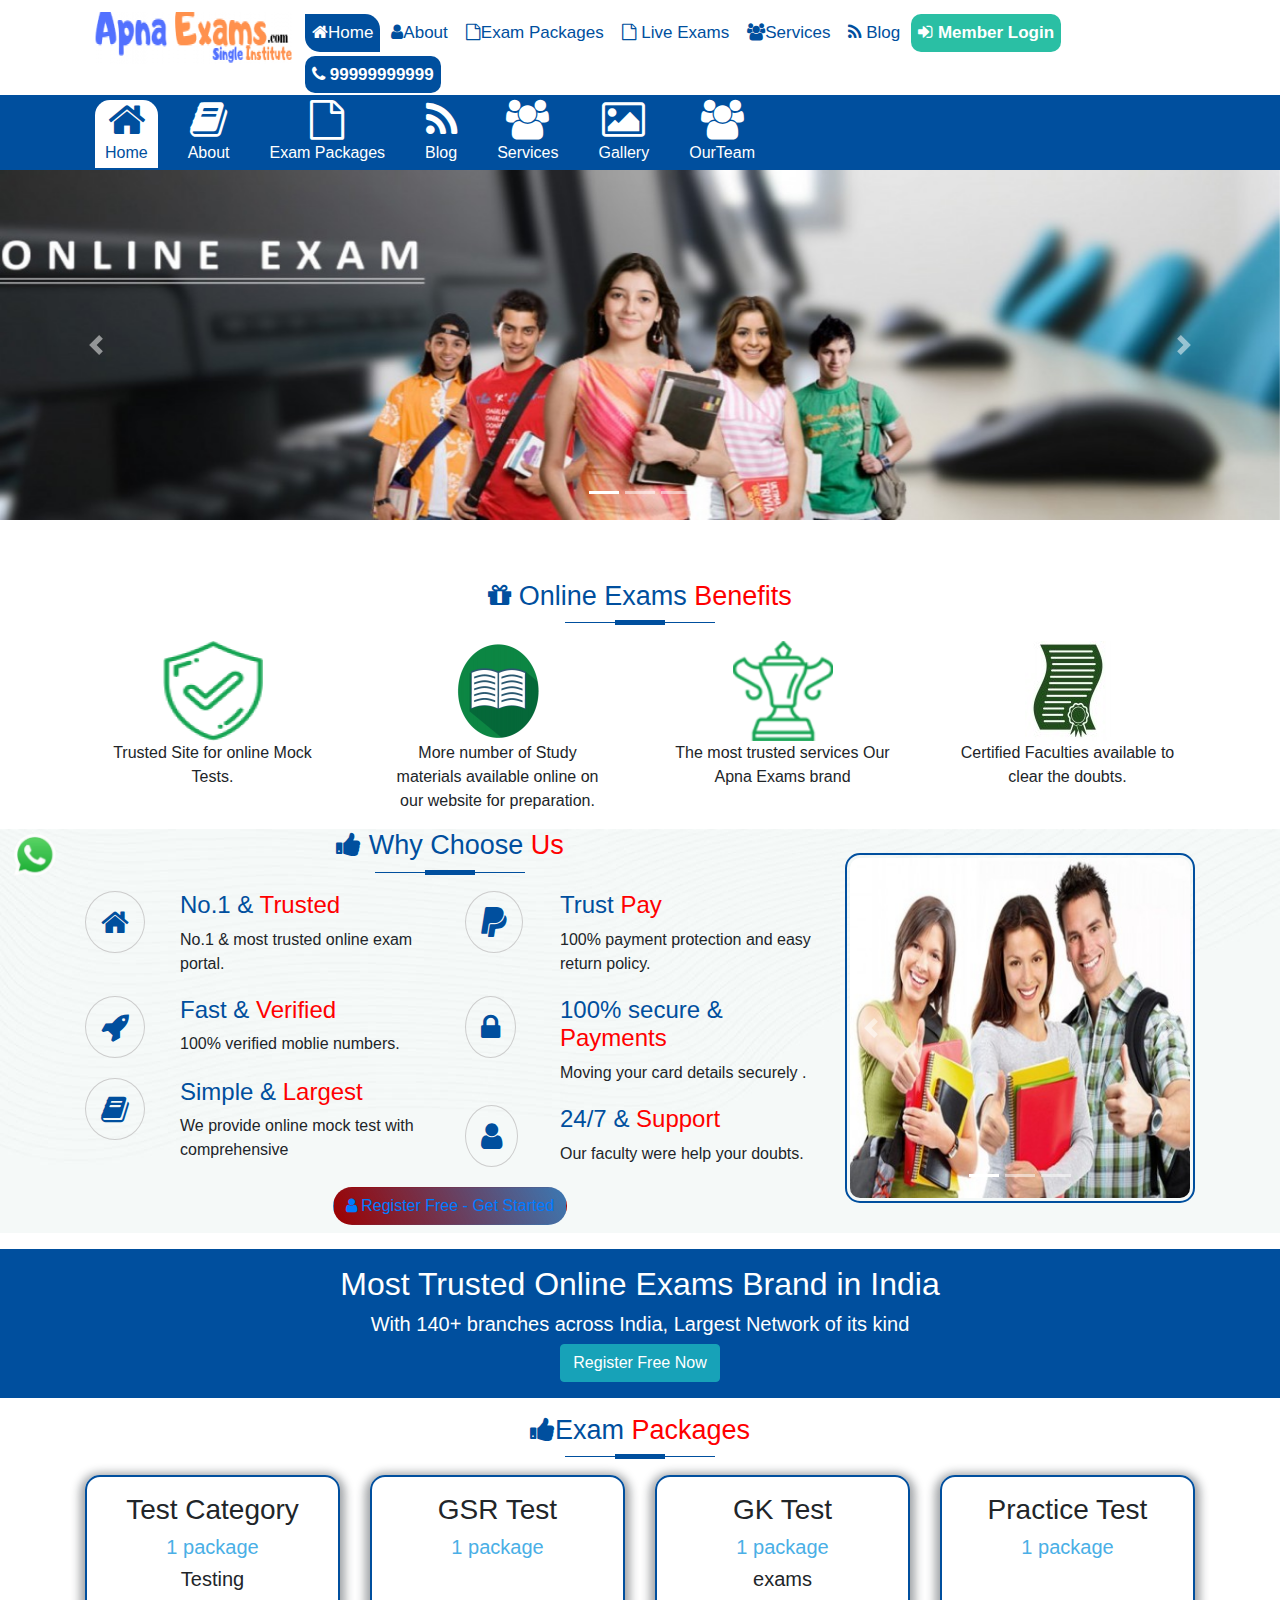
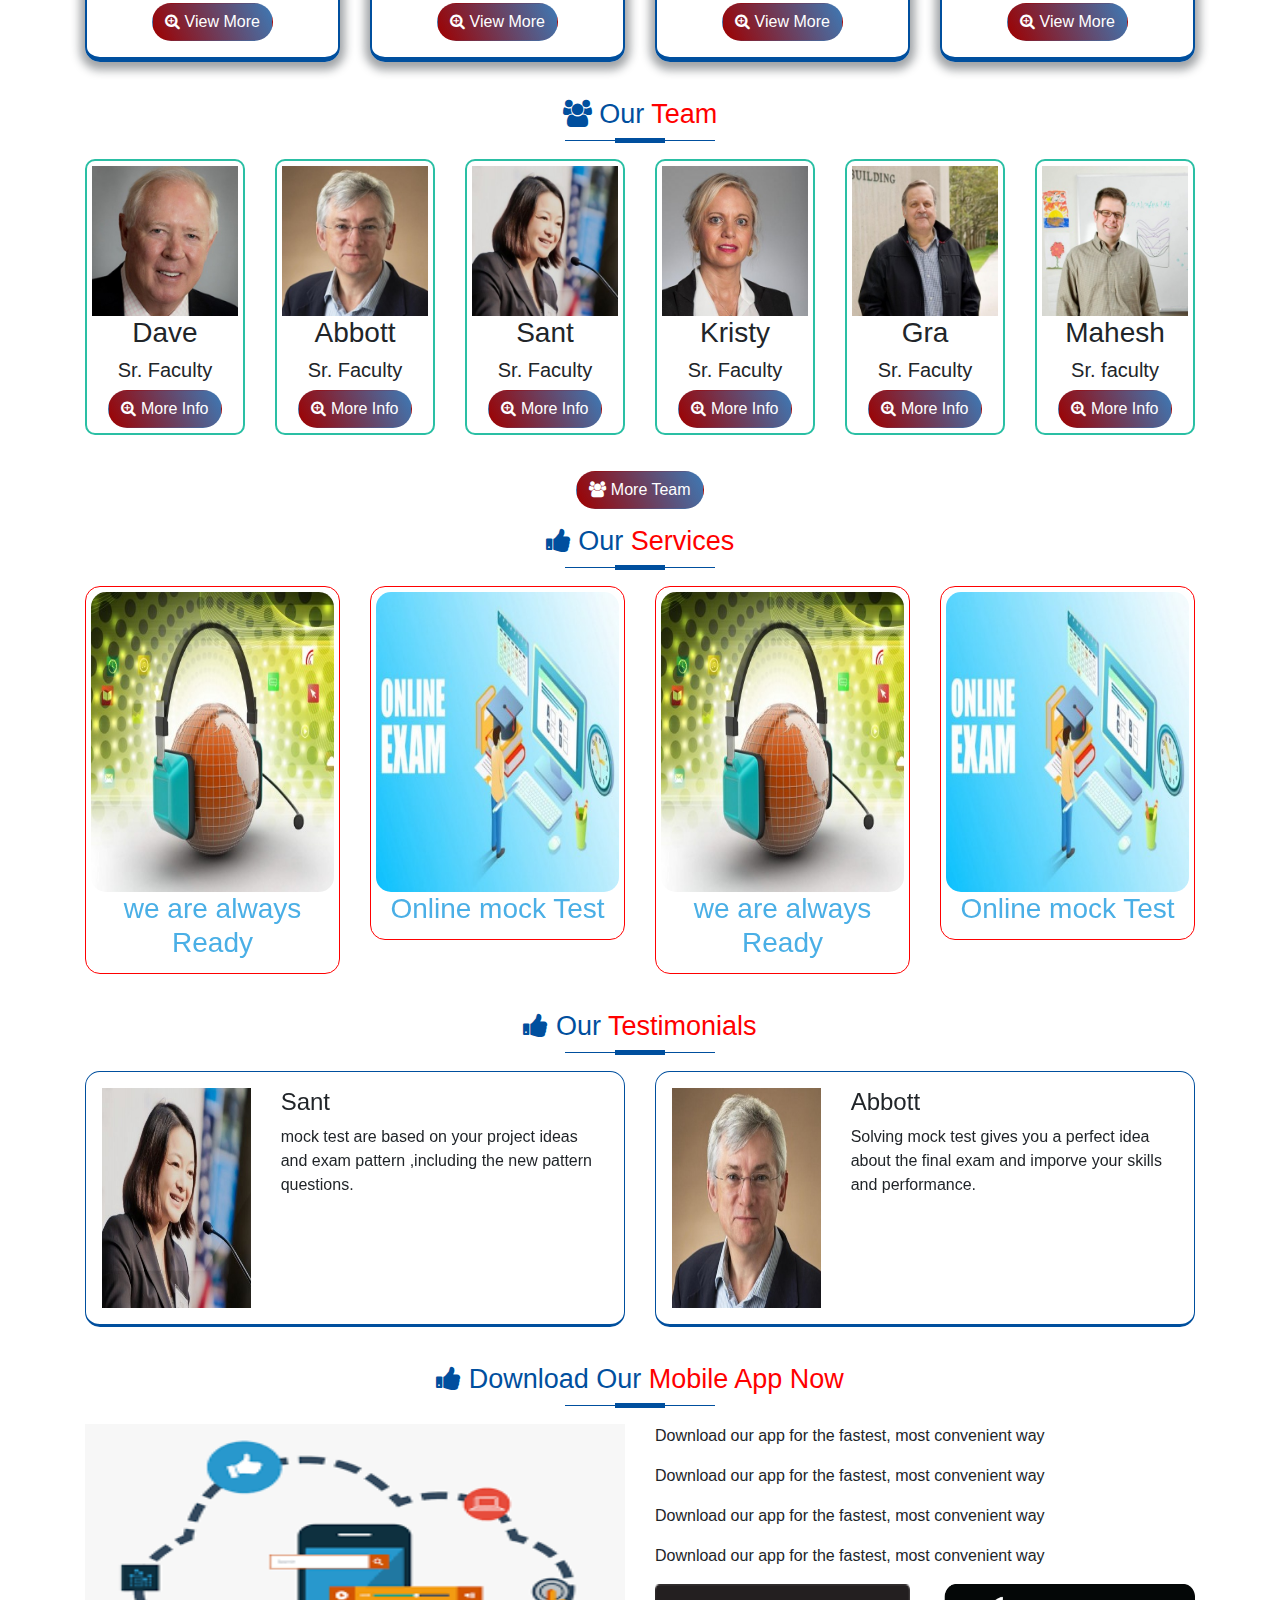
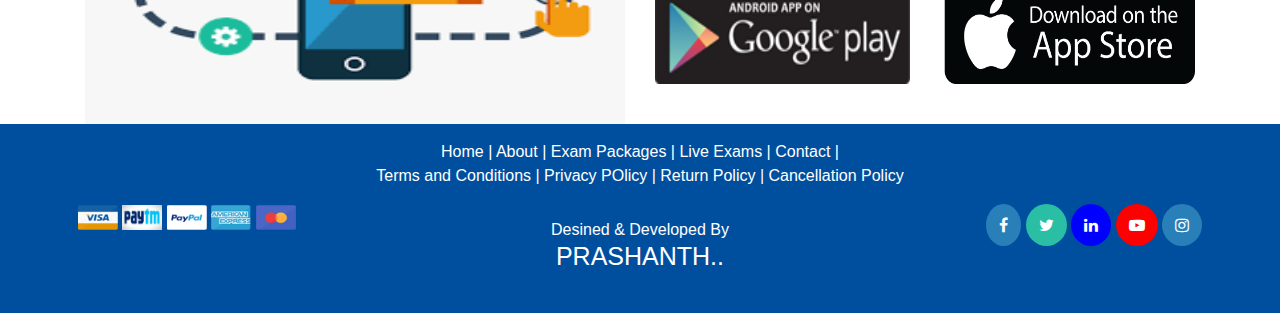
<file: Apna-exam-website/index.html>
<!DOCTYPE html>
<html lang="en">

<head>
    <meta charset="UTF-8">
    <meta name="viewport" content="width=device-width, initial-scale=1.0">
    <title>Apnaexams</title>
    <link rel="stylesheet" href="assets/css/style.css">
    <link rel="stylesheet" href="assets/css/custom.css">
    <link rel="stylesheet" href="assets/css/animation.css">

    <link rel="stylesheet" href="https://cdn.jsdelivr.net/npm/bootstrap@4.6.2/dist/css/bootstrap.min.css">
    <script src="https://cdn.jsdelivr.net/npm/jquery@3.7.1/dist/jquery.slim.min.js"></script>
    <script src="https://cdn.jsdelivr.net/npm/popper.js@1.16.1/dist/umd/popper.min.js"></script>
    <script src="https://cdn.jsdelivr.net/npm/bootstrap@4.6.2/dist/js/bootstrap.bundle.min.js"></script>
    <link rel="stylesheet" href="https://cdnjs.cloudflare.com/ajax/libs/font-awesome/4.7.0/css/font-awesome.min.css">

</head>

<body>

    <header>
        <div class="container">
            <div class="topnav" id="myTopnav">
                <a href="index.html" class="logo-bg">
                    <img class="logo-1" src="assets/images/logo.png" alt="no image"/>
                </a>
                <a href="index.html" class="active"> <i class="fa fa-home"></i>Home</a>
                <a href="about.html"><i class="fa fa-user"></i>About </a>
                <a href="exam.html"> <i class="fa fa-file-o"></i>Exam Packages</a>
                <a href="live.html"> <i class="fa fa-file-o"></i> Live Exams</a>
                <a href="services.html"> <i class="fa fa-users"></i>Services</a>
                <a href="blog.html"> <i class="fa fa-rss"></i> Blog </a>
                <a href="login.html" class="member-login wow bounceInDown animated" data-wow-duration="1.5s"
                    data-wow-offset="10"> <i class="fa fa-sign-in"></i> Member Login</a>
                <a href="" class="mobile wow bounceInLeft animated" data-wow-duration="1.5s" data-wow-offset="10"><i
                        class="fa fa-phone"></i> 99999999999</a>
                <a href="javascript:void(0);" aria-label="js code" class="icon menu-icn" onclick="myFunction()">
                    <i class="fa fa-bars"></i>
                </a>
            </div>
        </div>
    </header>
    <section class="sub-nav ">
        <div class=" container">
            <div class="sub-menu">
                <a href="" class="active"> <i class="fa fa-home"></i> <br> <span> Home </span> </a>
                <a href="about.html"> <i class="fa fa-book"></i> <br> About </a>
                <a href="exam.html"> <i class="fa fa-file-o"></i> <br> Exam Packages </a>
                <a href="blog.html"> <i class="fa fa-rss"></i> <br> Blog </a>
                <a href="services.html"> <i class="fa fa-users"></i> <br> Services </a>
                <a href=""> <i class="fa fa-picture-o"></i> <br> Gallery </a>
                <a href=""> <i class="fa fa-users"></i> <br> OurTeam </a>
            </div>
        </div>
    </section>



<!-------carousel------------------------------------------------------------------------------->    

<section>
        <div id="demo" class="carousel slide" data-ride="carousel">
            <ul class="carousel-indicators">
                <li data-target="#demo" data-slide-to="0" class="active"></li>
                <li data-target="#demo" data-slide-to="1"></li>
                <li data-target="#demo" data-slide-to="2"></li>
            </ul>
            <div class="carousel-inner">
                <div class="carousel-item active">
                    <img src="assets/images/banner.jpg" alt="no Img" class="banner-img">
                </div>
                <div class="carousel-item">
                    <img src="assets/images/banner2.jpg" alt="Chicago" class="banner-img">
                </div>
                <div class="carousel-item">
                    <img src="assets/images/banner3.jpg" alt="New York" class="banner-img">
                </div>
            </div>
            <a class="carousel-control-prev" href="#demo"    data-slide="prev">
                <span class="carousel-control-prev-icon"></span>
            </a>
            <a class="carousel-control-next" href="#demo" data-slide="next">
                <span class="carousel-control-next-icon"></span>
            </a>
        </div>
    </section>
    
<!------- Online exam section ------------------------------------------------------------------------------->    

    <section class="mt-60">
        <div class="container">
            <div class="text-center header-section">
                <h2> <span class="clr1"><i class="fa fa-gift"></i> Online Exams</span> <span class="clr2"> Benefits
                    </span> </h2>
                <span class="line"> </span>
            </div>

            <div class="row text-center rotateabc mt-3">
                <div class="col-md-3 col-6">
                    <div>
                        <img class="rotatediv" src="assets/images/verified1.png"  alt="no image" />
                    </div>
                    <p> Trusted Site for online Mock Tests. </p>
                </div>
                <div class="col-md-3 col-6">
                    <div>
                        <img class="" src="assets/images/Book-Icon.png"  alt="no image"/>
                    </div>
                    <p> More number of Study materials available online on our website for preparation. </p>
                </div>
                <div class="col-md-3 col-6">
                    <div>
                        <img class="rotatediv" src="assets/images/tracky-document.png" alt="no image" />
                    </div>
                    <p> The most trusted services Our Apna Exams brand </p>
                </div>
                <div class="col-md-3 col-6">
                    <div>
                        <img class="" src="assets/images/freestock.jpg"  alt="no image"/>
                    </div>
                    <p> Certified Faculties available to clear the doubts. </p>
                </div>
            </div>
        </div>
    </section>

    
<!-------secton------------------------------------------------------------------------------>    

    <section class="bg-img-why">
        <div class="container">
            <div class="row">
                <div class="col-md-8">

                    <div class="text-center header-section">
                        <h2> <span class="clr1"><i class="fa fa-thumbs-up"></i> Why Choose </span> <span class="clr2">
                                Us
                            </span> </h2>
                        <span class="line"> </span>
                    </div>

                    <div class="row mt-3">
                        <div class="col-md-6 why-text">
                            <div class="row">
                                <div class="col-md-3 col-3">
                                    <div class="why-icon">
                                        <i class="fa fa-home"></i>
                                    </div>
                                </div>
                                <div class="col-md-9 col-9">
                                    <h3> <span class="clr1"> No.1 & </span><span class="clr2">Trusted </span></h3>
                                    <div>No.1 & most trusted online exam portal.</div>
                                </div>

                            </div>
                            <div class="row">
                                <div class="col-md-3 col-3">
                                    <div class="why-icon">
                                        <i class="fa fa-rocket"></i>
                                    </div>
                                </div>
                                <div class="col-md-9 col-9">
                                    <h3> <span class="clr1"> Fast & </span><span class="clr2">Verified </span></h3>
                                    <div>100% verified moblie numbers.</div>
                                </div>

                            </div>
                            <div class="row">
                                <div class="col-md-3 col-3">
                                    <div class="why-icon">
                                        <i class="fa fas fa-book"></i>
                                    </div>
                                </div>
                                <div class="col-md-9 col-9">
                                    <h3> <span class="clr1"> Simple & </span><span class="clr2">Largest </span></h3>
                                    <div>We provide online mock test with comprehensive</div>
                                </div>

                            </div>
                        </div>
                        <div class="col-md-6 why-text">
                            <div class="row">
                                <div class="col-md-3 col-3">
                                    <div class="why-icon">
                                        <i class="fa fas fab fa-paypal"></i>
                                    </div>
                                </div>
                                <div class="col-md-9 col-9">
                                    <h3> <span class="clr1"> Trust </span><span class="clr2">Pay</span></h3>
                                    <div>100% payment protection and easy return policy.</div>
                                </div>

                            </div>
                            <div class="row">
                                <div class="col-md-3 col-3">
                                    <div class="why-icon">
                                        <i class="fa fas fa-lock"></i>
                                    </div>
                                </div>
                                <div class="col-md-9 col-9">
                                    <h3> <span class="clr1"> 100% secure  & </span><span class="clr2">Payments </span></h3>
                                    <div>Moving your card details securely .</div>
                                </div>

                            </div>
                            <div class="row">
                                <div class="col-md-3 col-3">
                                    <div class="why-icon">
                                        <i class="fa fas fa-user"></i>
                                    </div>
                                </div>
                                <div class="col-md-9 col-9">
                                    <h3> <span class="clr1"> 24/7 & </span><span class="clr2">Support </span></h3>
                                    <div>Our faculty were help your doubts.</div>
                                </div>

                            </div>
                        </div>
                    </div>

                    <div class="text-center mb-2">
                        <button class="btn button-animate"><a href="register.html" target="_blank"><span> <i class="fa fa-user"></i> Register Free - Get
                                Started </span></a></button>
                    </div>

                </div>
                <div class="col-md-4 my-4">

                    <div id="demo1" class="carousel slide" data-ride="carousel">
                        <ul class="carousel-indicators">
                            <li data-target="#demo1" data-slide-to="0" class="active"></li>
                            <li data-target="#demo1" data-slide-to="1"></li>
                            <li data-target="#demo1" data-slide-to="2"></li>
                        </ul>
                        <div class="carousel-inner  carocel-img">
                            <div class="carousel-item active">
                                <img src="assets/images/exam4.jpg" alt="no Img" class="banner-img">
                            </div>
                            <div class="carousel-item">
                                <img src="assets/images/Copy of service2.jpg" alt="Chicago" class="banner-img">
                            </div>
                            <div class="carousel-item">
                                <img src="assets/images/banner3.jpg" alt="New York" class="banner-img">
                            </div>
                        </div>
                        <a class="carousel-control-prev" href="#demo1" data-slide="prev">
                            <span class="carousel-control-prev-icon"></span>
                        </a>

                        <a class="carousel-control-next" href="#demo1" data-slide="next">
                            <span class="carousel-control-next-icon"></span>
                        </a>
                    </div>
                </div>
            </div>

        </div>
    </section>

    <section>
        <div class="bg-color text-center py-3 mt-3">
            <h2> Most Trusted Online Exams Brand in India </h2>
            <h5> With 140+ branches across India, Largest Network of its kind </h5>
            <button class="btn btn-info"> Register Free Now</button>
        </div>
    </section>

    
<!------- Exam section ------------------------------------------------------------------------------>    

    <section class="container">
        <div class="text-center header-section mt-3">
            <h2> <span class="clr1"><i class="fa fa-thumbs-up"></i>Exam </span> <span class="clr2"> Packages
                </span> </h2>
            <span class="line"> </span>
        </div>

        <div class="row mt-3">
            <div class="col-md-3 col-6">
                <div class="exam-card text-center py-3 zoom-in">
                    <div class="exam-ht">
                        <h3> Test Category </h3>
                        <h5 class="pack"> 1 package </h5>
                        <h5> Testing </h5>
                    </div>
                    <div class="text-center">
                        <button class="btn button-animate"> <span> <i class="fa fas fa-search-plus"></i> View More </span></button>
                    </div>
                </div>
            </div>
            <div class="col-md-3 col-6">
                <div class="exam-card text-center py-3 zoom-in">
                    <div class="exam-ht">
                        <h3> GSR Test </h3>
                        <h5 class="pack"> 1 package </h5>
                        
                    </div>
                    <div class="text-center">
                        <button class="btn button-animate"> <span> <i class="fa fas fa-search-plus"></i> View More </span></button>
                    </div>
                </div>
            </div>
            <div class="col-md-3 col-6">
                <div class="exam-card text-center py-3 zoom-in">
                    <div class="exam-ht">
                        <h3> GK Test </h3>
                        <h5 class="pack"> 1 package </h5>
                        <h5> exams</h5>

                    </div>
                    <div class="text-center">
                        <button class="btn button-animate"> <span> <i class="fa fas fa-search-plus"></i> View More </span></button>
                    </div>
                </div>
            </div>
            <div class="col-md-3 col-6">
                <div class="exam-card text-center py-3 zoom-in">
                    <div class="exam-ht">
                        <h3> Practice Test  </h3>
                        <h5 class="pack"> 1 package </h5>

                    </div>
                    <div class="text-center">
                        <button class="btn button-animate"> <span> <i class="fa fas fa-search-plus"></i> View More </span></button>
                    </div>
                </div>
            </div>
        </div>

    </section>


    <section class="container">
        <div class="text-center header-section mt-3">
            <h2> <span class="clr1"><i class="fa fa-users"></i> Our </span> <span class="clr2"> Team
                </span> </h2>
            <span class="line"> </span>
        </div>

        <div class="row mt-3">
            <div class="col-md-2 col-6">
                <div class="team-card text-center zoom-in">
                    <img src="assets/images/team1.jpg" alt="no image" />
                    <h3> Dave </h3>
                    <h5> Sr. Faculty</h5>
                    <div class="text-center">
                        <button class="btn button-animate"> <span> <i class="fa fa-search-plus"></i> More Info </span></button>
                    </div>
                </div>
            </div>
            <div class="col-md-2 col-6">
                <div class="team-card text-center zoom-in">
                    <img src="assets/images/team2.jpg"  alt="no image"/>
                    <h3> Abbott </h3>
                    <h5> Sr. Faculty</h5>
                    <div class="text-center">
                        <button class="btn button-animate"> <span> <i class="fa fa-search-plus"></i> More Info </span></button>
                    </div>
                </div>
            </div>
            <div class="col-md-2 col-6 ">
                <div class="team-card text-center zoom-in">
                    <img src="assets/images/team3.jpg"  alt="no image" />
                    <h3> Sant </h3>
                    <h5> Sr. Faculty</h5>
                    <div class="text-center">
                        <button class="btn button-animate"> <span> <i class="fa fa-search-plus"></i> More Info </span></button>
                    </div>
                </div>
            </div>
            <div class="col-md-2 col-6">
                <div class="team-card text-center zoom-in">
                    <img src="assets/images/kirsty-brimelow.jpg" alt="no image" />
                    <h3> Kristy </h3>
                    <h5> Sr. Faculty</h5>
                    <div class="text-center">
                        <button class="btn button-animate"> <span> <i class="fa fas fa-search-plus"></i> More Info </span></button>
                    </div>
                </div>
            </div>
            <div class="col-md-2 col-6">
                <div class="team-card text-center zoom-in">
                    <img src="assets/images/Dainel.jpg" alt="no image" />
                    <h3> Gra</h3>
                    <h5> Sr. Faculty</h5>
                    <div class="text-center">
                        <button class="btn button-animate"> <span> <i class="fa fas fa-search-plus"></i> More Info </span></button>
                    </div>
                </div>
            </div>
            <div class="col-md-2 col-6">
                <div class="team-card text-center zoom-in">
                    <img src="assets/images/team4.jpg"  alt="no image"/>
                    <h3> Mahesh </h3>
                    <h5> Sr. faculty</h5>
                    <div class="text-center">
                        <button class="btn button-animate"> <span> <i class="fa fas fa-search-plus"></i> More Info </span></button>
                    </div>
                </div>
            </div>
        </div>

        <div>
            <div class="text-center my-3">
                <button class="btn button-animate"> <span> <i class="fa fa-users"></i> More Team </span></button>
            </div>
        </div>
    </section>

    <section class="container">
        <div class="text-center header-section">
            <h2> <span class="clr1"><i class="fa fa-thumbs-up"></i> Our </span> <span class="clr2"> Services
                </span> </h2>
            <span class="line"> </span>
        </div>

        <div class="mt-3">
            <div id="demo2" class="carousel slide" data-ride="carousel">

                <div class="carousel-inner">
                    <div class="carousel-item active">
                        <div class="row">
                            <div class="col-md-3">
                                <div class="service-card">
                                    <img src="assets/images/service1.jpg" alt="no image" />
                                    <h3 class="text-center pack">we are always Ready</h3>
                                </div>
                            </div>
                            <div class="col-md-3">
                                <div class="service-card">
                                    <img src="assets/images/service2.jpg" alt="no image" />
                                    <h3 class="text-center pack">Online mock Test</h3>
                                
                                </div>
                            </div>
                            <div class="col-md-3">
                                <div class="service-card">
                                    <img src="assets/images/service1.jpg" alt="no image" />
                                    <h3 class="text-center pack">we are always Ready</h3>
                                
                                </div>
                            </div>
                            <div class="col-md-3">
                                <div class="service-card">
                                    <img src="assets/images/service2.jpg"   alt="no image"/>
                                    <h3 class="text-center pack">Online mock Test</h3>
                                
                                </div>
                            </div>
                        </div>
                    </div>
                        </div>
                    </div>
                    
            </div>
        </div>

    </section>

    <section class="mt-3 container">
        <div class="text-center header-section">
            <h2> <span class="clr1"><i class="fa fa-thumbs-up"></i> Our </span> <span class="clr2"> Testimonials
                </span> </h2>
            <span class="line"> </span>
        </div>

        <div id="demo3" class="carousel slide mt-3" data-ride="carousel">

            <div class="carousel-inner">
                <div class="carousel-item active">
                    <div class="row">
                        <div class="col-md-6">
                            <div class="text-card p-3"> 
                            <div class="row ">
                                <div class="col-md-4">
                                    <img src="assets/images/team3.jpg"  alt="no image" />
                                </div>
                                <div class="col-md-8">
                                    <h4> Sant </h4>
                                    <p>mock test are based on your project ideas and exam pattern ,including the new pattern questions. </p>
                                </div>

                            </div>
                        </div>
                        </div>
                        <div class="col-md-6">
                            <div class="text-card p-3"> 
                            <div class="row ">
                                <div class="col-md-4">
                                    <img src="assets/images/team2.jpg"  alt="no image" />
                                </div>
                                <div class="col-md-8">
                                    <h4> Abbott</h4>
                                    <p> Solving mock test gives you a perfect idea about the final exam and imporve your skills and performance.
                                </div>

                            </div>
                        </div>
                        </div>

                    </div>
                </div>
               

            </div>

        </div>

    </section>


    <section class="container mt-3">

        <div class="text-center header-section">
            <h2> <span class="clr1"><i class="fa fa-thumbs-up"></i> Download Our </span> <span class="clr2"> Mobile App
                    Now
                </span> </h2>
            <span class="line"> </span>
        </div>

        <div class="row mt-3">
            <div class="col-md-6">
                <img class="mobile-app" src="assets/images/mobapp.png"  alt="no image" />
            </div>
            <div class="col-md-6">
                <p> Download our app for the fastest, most convenient way</p>
                <p> Download our app for the fastest, most convenient way</p>
                <p> Download our app for the fastest, most convenient way</p>
                <p> Download our app for the fastest, most convenient way</p>

                <div class="row">
                    <div class="col-md-6">
                        <img class="app-mobile" src="assets/images/google-play-store.png" alt="no img"/>
                    </div>
                    <div class="col-md-6">
                        <img class="app-mobile" src="assets/images/applestore.png" alt="no img" />
                    </div>
                </div>
            </div>
        </div>

    </section>

    <div class="sk_whatsapp">
        <div class="bt_whatsappdiv">
            <a href="https://api.whatsapp.com/send?phone=+91&amp;text=Looking%20for%20Training%20Are%20You%20Available?" target="_blank" rel="noopener">
                <img src="assets/images/whatsapp1.png" class="whats-img" alt="Skillanic Technologies WhatsApp">
            </a>
        </div>
    </div>

    <footer class="bg-footer">
        <div class="container px-2 py-3">
            <div class="text-center"> 
            <a href=""> Home </a> |
            <a href=""> About </a> |
            <a href=""> Exam Packages </a> |
            <a href=""> Live Exams </a> |
            <a href=""> Contact </a> |<br>
            <a href="">Terms and Conditions </a> |
            <a href=""> Privacy POlicy </a> |
            <a href=""> Return Policy </a> |
            <a href=""> Cancellation Policy </a> 
        </div>

        <div class="row mt-3">
                <div class="col-md-4  dm-text-left"> 
                <div class="payment">
                        <img src="assets/images/visa.png" alt="no image"/>
                        <img src="assets/images/paytm.jpg" alt="no image"/>
                        <img src="assets/images/paypal.png" alt="no image"/>
                        <img src="assets/images/american.png" alt="no image"/>
                        <img src="assets/images/mastercard.png" alt="no image"/>
                </div>    
                </div>
                <div class="col-md-4 dm-text-right order-md-3"> 
                    <div class="social">
                        <i class="fa fa-facebook fb-clr"></i>
                        <i class="fa fa-twitter tw-clr" ></i>
                        <i class="fa fa-linkedin in-clr"></i>
                        <i class="fa fa-youtube-play yt-clr"></i>
                        <i class="fa fa-instagram ig-clr"></i>

                    </div>
                </div><br>

                <div class="col-md-4 py-3 text-center designedby order-md-2"> 
                    <h6> Desined & Developed By</h6>
                    <h3><a rel="noopener" href="https://www.linkedin.com/in/gogulaprasanth786" target="_blank"> PRASHANTH..</a>  </h3>
                </div>
               
        </div>
          
        </div>
    </footer>

    <script>
        function myFunction() {
            var x = document.getElementById("myTopnav");
            if (x.className === "topnav") {
                x.className += " responsive";
            } else {
                x.className = "topnav";
            }
        }
    </script>


</body>

</html>
</file>
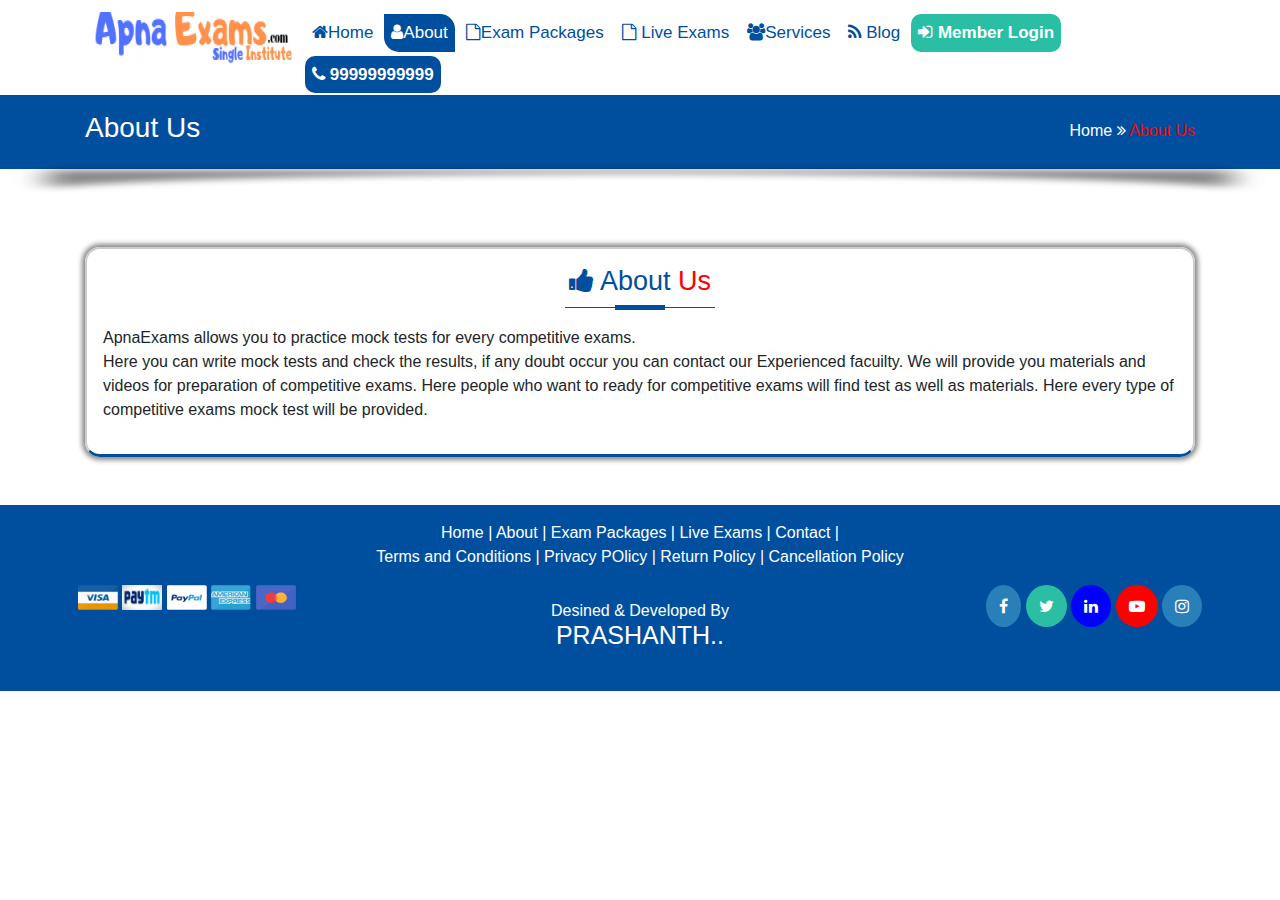
<file: Apna-exam-website/about.html>
<!DOCTYPE html>
<html lang="en">
    <head>
        <meta charset="UTF-8">
        <meta name="viewport" content="width=device-width, initial-scale=1.0">
        <title>Apnaexams</title>
        <link rel="stylesheet" href="assets/css/style.css">
        <link rel="stylesheet" href="assets/css/custom.css">
        <link rel="stylesheet" href="assets/css/animation.css">
    
        <link rel="stylesheet" href="https://cdn.jsdelivr.net/npm/bootstrap@4.6.2/dist/css/bootstrap.min.css">
        <script src="https://cdn.jsdelivr.net/npm/jquery@3.7.1/dist/jquery.slim.min.js"></script>
        <script src="https://cdn.jsdelivr.net/npm/popper.js@1.16.1/dist/umd/popper.min.js"></script>
        <script src="https://cdn.jsdelivr.net/npm/bootstrap@4.6.2/dist/js/bootstrap.bundle.min.js"></script>
        <link rel="stylesheet" href="https://cdnjs.cloudflare.com/ajax/libs/font-awesome/4.7.0/css/font-awesome.min.css">
    
    </head>
    <body>
    <header>
        <div class="container">
            <div class="topnav" id="myTopnav">
                <a href="index.html" class="logo-bg">
                    <img class="logo-1" src="assets/images/logo.png"  alt="no image" />
                </a>
                <a href="index.html"> <i class="fa fa-home"></i>Home</a>
                <a href="about.html"  class="active"><i class="fa fa-user"></i>About </a>
                <a href="exam.html"> <i class="fa fa-file-o"></i>Exam Packages</a>
                <a href="live.html"> <i class="fa fa-file-o"></i> Live Exams</a>
                <a href="services.html"> <i class="fa fa-users"></i>Services</a>
                <a href="blog.html"> <i class="fa fa-rss"></i> Blog </a>
                <a href="login.html" class="member-login wow bounceInDown animated" data-wow-duration="1.5s"
                    data-wow-offset="10"> <i class="fa fa-sign-in"></i> Member Login</a>
                <a href="" class="mobile wow bounceInLeft animated" data-wow-duration="1.5s" data-wow-offset="10"><i
                        class="fa fa-phone"></i> 99999999999</a>
                <a href="javascript:void(0);"  aria-label="javascript code" class="icon menu-icn" onclick="myFunction()">
                    <i class="fa fa-bars"></i>
                </a>
            </div>
        </div>
    </header>

    <section class="bg-bread py-3">
        <div class="container">
        <div class="row">
            <div class="col-md-9 dm-text-left"> 
                <h3> About Us</h3>
            </div>
            <div class="col-md-3 dm-text-right   bread-mobile"> 
                <a href=""> Home </a> <i class="fa fa-angle-double-right" > </i><span class="current-page"> About Us </span> 
            </div>
        </div>
    </div>
    </section>
    <img class="shadow-1" src="assets/images/search-shadow.png" alt="no img"/>

<div class="container my-5">
    <div class="border-effect p-3">
        <div class="text-center header-section">
            <h2> <span class="clr1"><i class="fa fa-thumbs-up"></i> About  </span> <span class="clr2"> Us
                </span> </h2>
            <span class="line"> </span>
        </div>

        <div class="mt-3">
            <p>   ApnaExams allows you to practice mock tests for every competitive exams.  <br>

                Here you can write mock tests and  check the results, if any doubt occur you can contact our Experienced facuilty. We will provide you materials and videos for preparation of competitive exams. Here people who want to ready for competitive exams will find test as well as materials. Here every type of competitive exams mock test will be provided.  
                
                </p></div>
    </div>

</div>

<footer class="bg-footer">
    <div class="container px-2 py-3">
        <div class="text-center"> 
        <a href=""> Home </a> |
        <a href=""> About </a> |
        <a href=""> Exam Packages </a> |
        <a href=""> Live Exams </a> |
        <a href=""> Contact </a> |<br>
        <a href="">Terms and Conditions </a> |
        <a href=""> Privacy POlicy </a> |
        <a href=""> Return Policy </a> |
        <a href=""> Cancellation Policy </a> 
    </div>

    <div class="row mt-3">
            <div class="col-md-4  dm-text-left"> 
            <div class="payment">
                    <img src="assets/images/visa.png" alt="no image"/>
                    <img src="assets/images/paytm.jpg"  alt="no image"/>
                    <img src="assets/images/paypal.png"  alt="no image"/>
                    <img src="assets/images/american.png" alt="no image" />
                    <img src="assets/images/mastercard.png"  alt="no image"/>
            </div>    
            </div>
            <div class="col-md-4 dm-text-right order-md-3"> 
                <div class="social">
                    <i class="fa fa-facebook fb-clr"></i>
                    <i class="fa fa-twitter tw-clr" ></i>
                    <i class="fa fa-linkedin in-clr"></i>
                    <i class="fa fa-youtube-play yt-clr"></i>
                    <i class="fa fa-instagram ig-clr"></i>

                </div>
            </div><br>

            <div class="col-md-4 py-3 text-center designedby order-md-2"> 
                <h6> Desined & Developed By</h6>
                <h4><a rel="noopener" href="https://www.linkedin.com/in/gogulaprasanth786" target="_blank"> PRASHANTH..</a>  </h4>
            </div>
           
    </div>
      
    </div>
</footer>

<script>
    function myFunction() {
        var x = document.getElementById("myTopnav");
        if (x.className === "topnav") {
            x.className += " responsive";
        } else {
            x.className = "topnav";
        }
    }
</script>


</body>

</html>
</file>
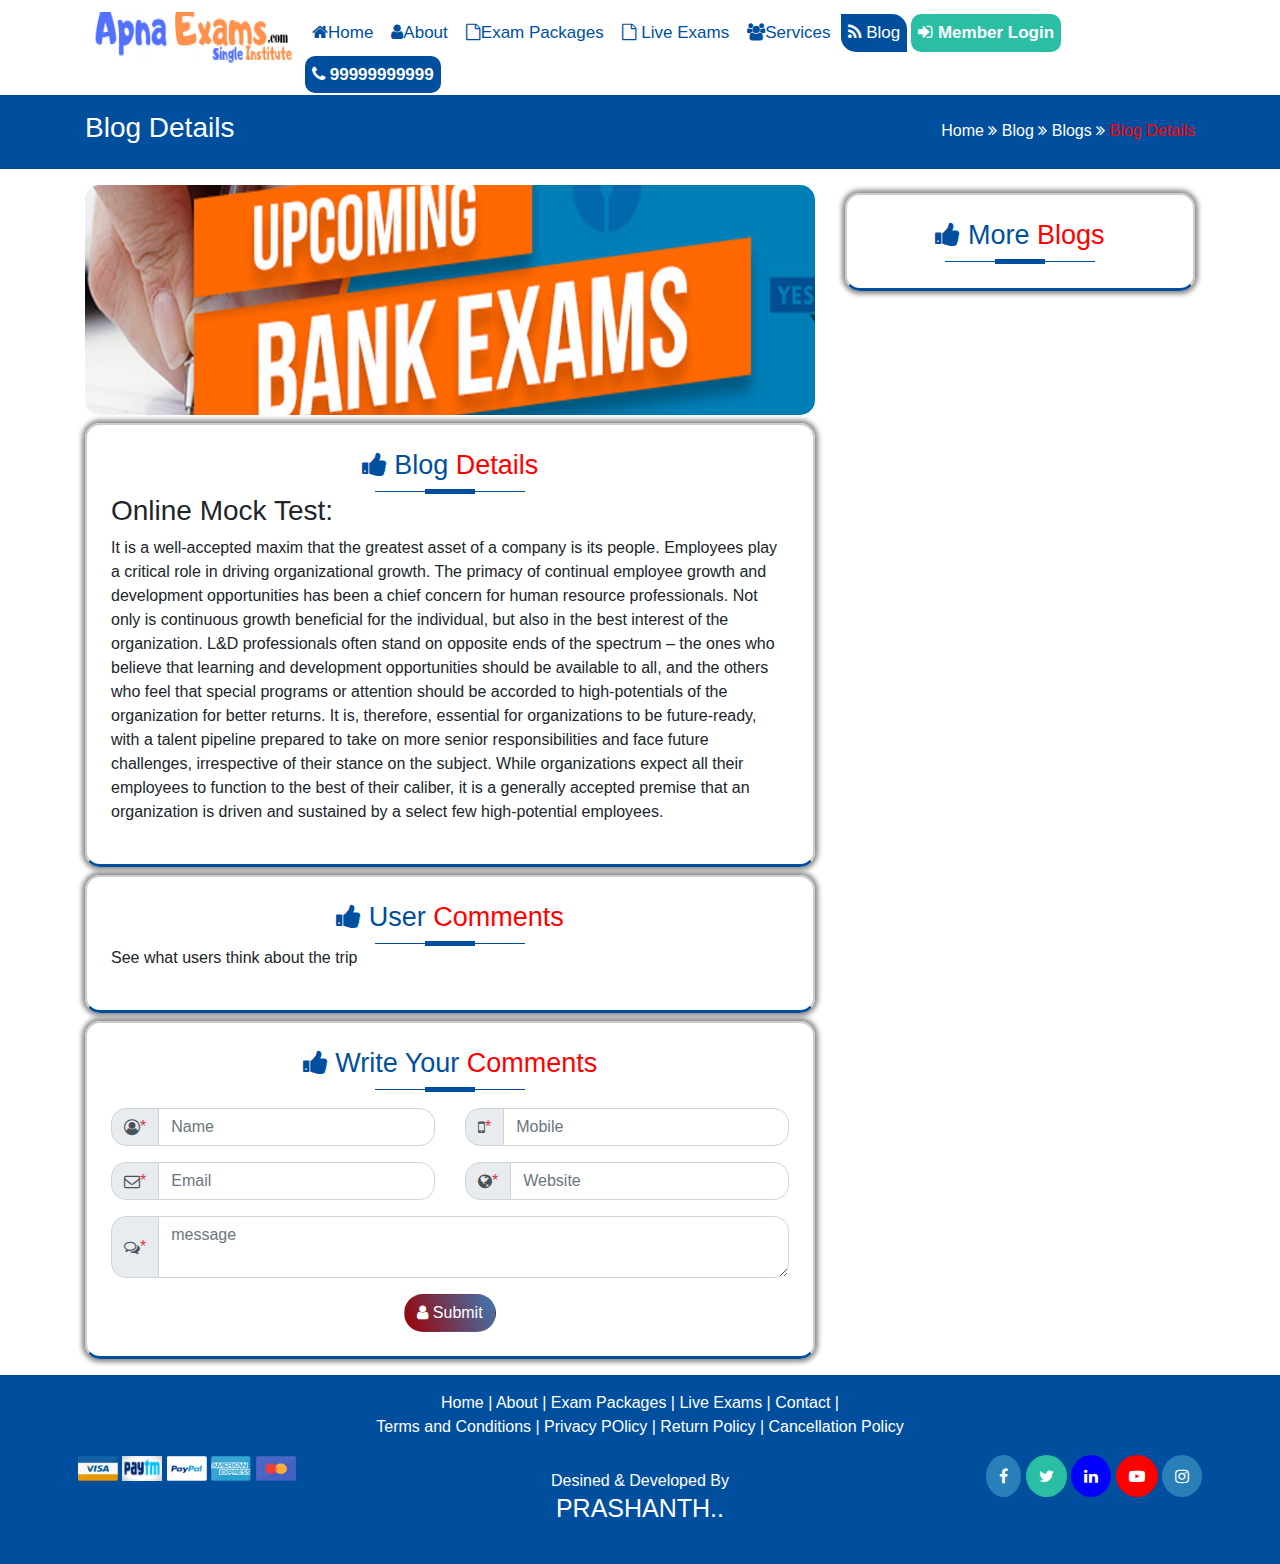
<file: Apna-exam-website/blog-details.html>
<!DOCTYPE html>
<html lang="en">
    <head>
        <meta charset="UTF-8">
        <meta name="viewport" content="width=device-width, initial-scale=1.0">
        <title>Apnaexams</title>
        <link rel="stylesheet" href="assets/css/style.css">
        <link rel="stylesheet" href="assets/css/custom.css">
        <link rel="stylesheet" href="assets/css/animation.css">
    
        <link rel="stylesheet" href="https://cdn.jsdelivr.net/npm/bootstrap@4.6.2/dist/css/bootstrap.min.css">
        <script src="https://cdn.jsdelivr.net/npm/jquery@3.7.1/dist/jquery.slim.min.js"></script>
        <script src="https://cdn.jsdelivr.net/npm/popper.js@1.16.1/dist/umd/popper.min.js"></script>
        <script src="https://cdn.jsdelivr.net/npm/bootstrap@4.6.2/dist/js/bootstrap.bundle.min.js"></script>
        <link rel="stylesheet" href="https://cdnjs.cloudflare.com/ajax/libs/font-awesome/4.7.0/css/font-awesome.min.css">
    
    </head>
    <body>
    <header>
        <div class="container">
            <div class="topnav" id="myTopnav">
                <a href="index.html" class="logo-bg">
                    <img class="logo-1" src="assets/images/logo.png" alt="no img" />
                </a>
                <a href="index.html" > <i class="fa fa-home"></i>Home</a>
                <a href="about.html"><i class="fa fa-user"></i>About </a>
                <a href="exam.html"> <i class="fa fa-file-o"></i>Exam Packages</a>
                <a href="live.html"> <i class="fa fa-file-o"></i> Live Exams</a>
                <a href="services.html" > <i class="fa fa-users"></i>Services</a>
                <a href="blog.html" class="active"> <i class="fa fa-rss"></i> Blog </a>
                <a href="login.html" class="member-login wow bounceInDown animated" data-wow-duration="1.5s"
                    data-wow-offset="10"> <i class="fa fa-sign-in"></i> Member Login</a>
                <a href="" class="mobile wow bounceInLeft animated" data-wow-duration="1.5s" data-wow-offset="10"><i
                        class="fa fa-phone"></i> 99999999999</a>
                <a href="javascript:void(0);"   aria-label="javascript code" class="icon menu-icn" onclick="myFunction()">
                    <i class="fa fa-bars"></i>
                </a>
            </div>
        </div>
    </header>
    <section class="bg-bread py-3">
        <div class="container">
        <div class="row">
            <div class="col-md-9 dm-text-left"> 
                <h3> Blog Details</h3>
            </div>
            <div class="col-md-3 dm-text-right   bread-mobile"> 
                <a href="index.html"> Home </a> <i class="fa fa-angle-double-right" ></i> <a href="blog.html">  Blog</a>  <i class="fa fa-angle-double-right" ></i> <a href="blogs.html">  Blogs </a> <i class="fa fa-angle-double-right" ></i><span class="current-page"> Blog Details</span>
            </div>
        </div>
    </div>
    </section>

    <section class="container mt-3 mb-3">
        <div class="row">
                
                <div class="col-md-8"> 
                    <div>
                        <img  class="blog-d-img zoom-in" src="assets/images/banner11.jpeg"  alt="no image"/>
                    </div>
                    <div class="border-effect p-4  mt-2">
                        <div class="text-center header-section">
                            <h2> <span class="clr1"><i class="fa fa-thumbs-up"></i> Blog </span> <span class="clr2"> Details
                                </span> </h2>
                            <span class="line"> </span>
                        </div>
                        <div>
                            <h3> Online Mock Test:</h3>
                            <p>It is a well-accepted maxim that the greatest asset of a company is its people. Employees play a critical role in driving organizational growth. The primacy of continual employee growth and development opportunities has been a chief concern for human resource professionals. Not only is continuous growth beneficial for the individual, but also in the best interest of the organization. L&D professionals often stand on opposite ends of the spectrum – the ones who believe that learning and development opportunities should be available to all, and the others who feel that special programs or attention should be accorded to high-potentials of the organization for better returns. It is, therefore, essential for organizations to be future-ready, with a talent pipeline prepared to take on more senior responsibilities and face future challenges, irrespective of their stance on the subject. While organizations expect all their employees to function to the best of their caliber, it is a generally accepted premise that an organization is driven and sustained by a select few high-potential employees.</p>
                        </div>
                    </div>

                    <div class="border-effect p-4  mt-2">
                        <div class="text-center header-section">
                            <h2> <span class="clr1"><i class="fa fa-thumbs-up"></i> User </span> <span class="clr2">Comments
                                </span> </h2>
                            <span class="line"> </span>
                        </div>
                        <p> See what users think about the trip </p>
                    </div>
                    <div class="border-effect p-4  mt-2">
                        <div class="text-center header-section">
                            <h2> <span class="clr1"><i class="fa fa-thumbs-up"></i> Write Your </span> <span class="clr2">Comments
                                </span> </h2>
                            <span class="line"> </span>
                        </div>
                       <div class="row mt-3">
<div class="col-md-6"> 
    <div class="input-group mb-3">
        <div class="input-group-prepend  bdr-l">
          <span class="input-group-text"><i class="fa fa-user-circle-o" ></i>  <span class="text-danger"> * </span> </span>
        </div>
        <input type="text" class="form-control  bdr-right" placeholder="Name" id="user" name="username">
      </div>
</div>
<div class="col-md-6"> 
    <div class="input-group mb-3">
        <div class="input-group-prepend  bdr-l">
          <span class="input-group-text"><i class="fa fa-mobile" ></i>  <span class="text-danger"> * </span> </span>
        </div>
        <input type="text" class="form-control  bdr-right" placeholder="Mobile" id="user1" name="username">
      </div>
</div>
<div class="col-md-6"> 
    <div class="input-group mb-3">
        <div class="input-group-prepend  bdr-l">
          <span class="input-group-text"><i class="fa  fa-envelope-o" ></i>  <span class="text-danger"> * </span> </span>
        </div>
        <input type="text" class="form-control  bdr-right" placeholder="Email" id="user2" name="username">
      </div>
</div>
<div class="col-md-6"> 
    <div class="input-group mb-3">
        <div class="input-group-prepend  bdr-l">
          <span class="input-group-text"><i class="fa fa-globe" ></i>  <span class="text-danger"> * </span> </span>
        </div>
        <input type="text" class="form-control  bdr-right" placeholder="Website" id="user4" name="username">
      </div>
</div>

<div class="col-md-12"> 
    <div class="input-group mb-3">
        <div class="input-group-prepend  bdr-l">
          <span class="input-group-text"><i class="fa fa-comments-o" ></i>  <span class="text-danger"> * </span> </span>
        </div>
        <textarea type="text" class="form-control  bdr-right" placeholder="message" id="usr" name="username"></textarea>
      </div>
</div>


                       </div>
                       <div class="text-center"> 
                        <button class="btn button-animate">  <span> <i class="fa fa-user"></i> Submit   </span></button>
                    </div>
                    </div>

                </div>
                <div class="col-md-4"> 
                    <div class="border-effect p-4 zoom-in mt-2">

                        <div class="text-center header-section">
                            <h2> <span class="clr1"><i class="fa fa-thumbs-up"></i> More </span> <span class="clr2">Blogs
                                </span> </h2>
                            <span class="line"> </span>
                        </div>
                    </div>
                </div>
        </div>

    </section>



    <footer class="bg-footer">
        <div class="container px-2 py-3">
            <div class="text-center"> 
            <a href=""> Home </a> |
            <a href=""> About </a> |
            <a href=""> Exam Packages </a> |
            <a href=""> Live Exams </a> |
            <a href=""> Contact </a> |<br>
            <a href="">Terms and Conditions </a> |
            <a href=""> Privacy POlicy </a> |
            <a href=""> Return Policy </a> |
            <a href=""> Cancellation Policy </a> 
        </div>

        <div class="row mt-3">
                <div class="col-md-4  dm-text-left"> 
                <div class="payment">
                        <img src="assets/images/visa.png" alt="no image"/>
                        <img src="assets/images/paytm.jpg" alt="no image"/>
                        <img src="assets/images/paypal.png" alt="no image"/>
                        <img src="assets/images/american.png" alt="no image"/>
                        <img src="assets/images/mastercard.png" alt="no image"/>
                </div>    
                </div>
                <div class="col-md-4 dm-text-right order-md-3"> 
                    <div class="social">
                        <i class="fa fa-facebook fb-clr"></i>
                        <i class="fa fa-twitter tw-clr" ></i>
                        <i class="fa fa-linkedin in-clr"></i>
                        <i class="fa fa-youtube-play yt-clr"></i>
                        <i class="fa fa-instagram ig-clr"></i>

                    </div>
                </div><br>

                <div class="col-md-4 py-3 text-center designedby order-md-2"> 
                    <h6> Desined & Developed By</h6>
                    <h3><a rel="noopener" href="https://www.linkedin.com/in/gogulaprasanth786" target="_blank"> PRASHANTH..</a>  </h3>
                </div>
               
        </div>
          
        </div>
    </footer>

    <script>
        function myFunction() {
            var x = document.getElementById("myTopnav");
            if (x.className === "topnav") {
                x.className += " responsive";
            } else {
                x.className = "topnav";
            }
        }
    </script>
</body>
</html>
</file>
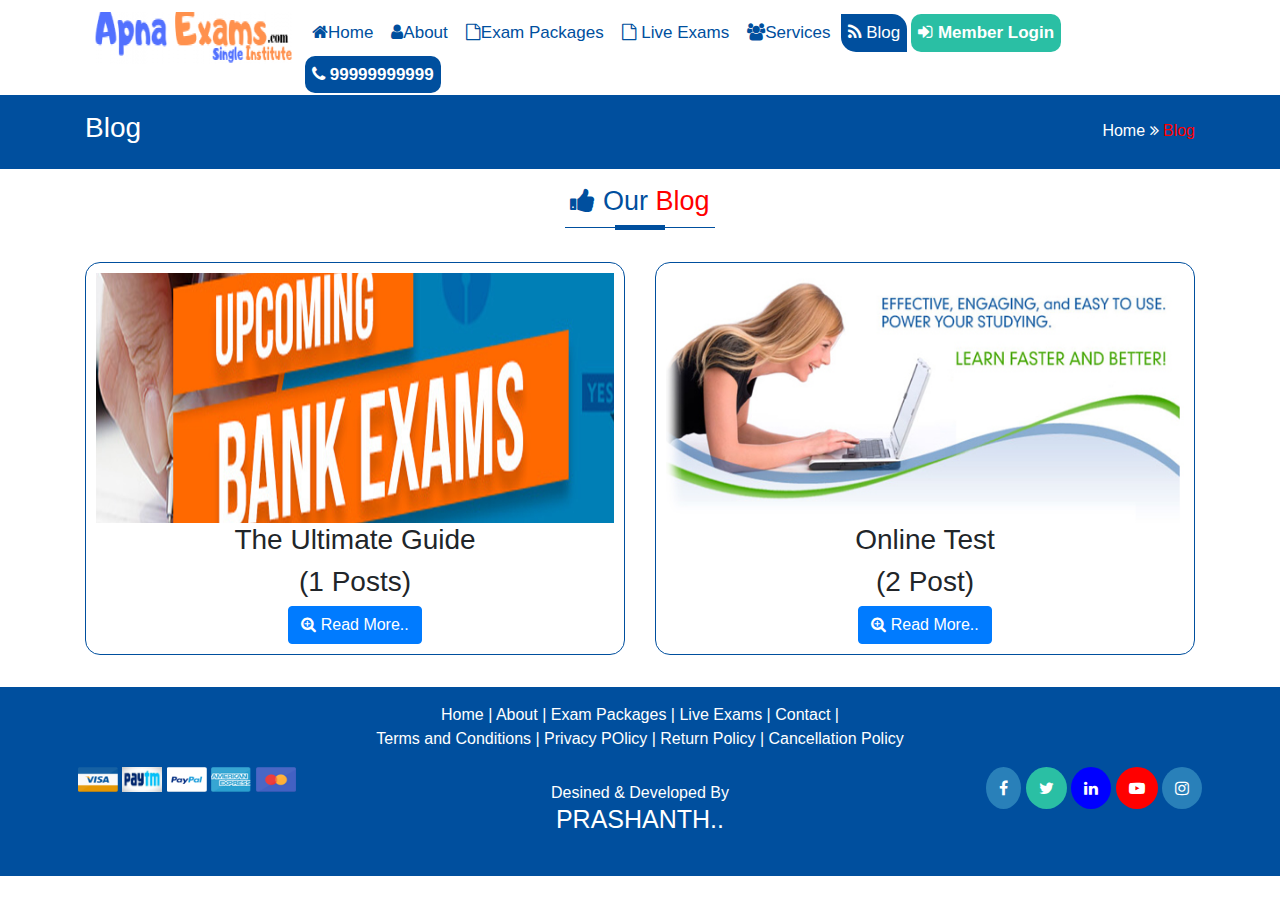
<file: Apna-exam-website/blog.html>
<!DOCTYPE html>
<html lang="en">
    <head>
        <meta charset="UTF-8">
        <meta name="viewport" content="width=device-width, initial-scale=1.0">
        <title>Apnaexams</title>
        <link rel="stylesheet" href="assets/css/style.css">
        <link rel="stylesheet" href="assets/css/custom.css">
        <link rel="stylesheet" href="assets/css/animation.css">
    
        <link rel="stylesheet" href="https://cdn.jsdelivr.net/npm/bootstrap@4.6.2/dist/css/bootstrap.min.css">
        <script src="https://cdn.jsdelivr.net/npm/jquery@3.7.1/dist/jquery.slim.min.js"></script>
        <script src="https://cdn.jsdelivr.net/npm/popper.js@1.16.1/dist/umd/popper.min.js"></script>
        <script src="https://cdn.jsdelivr.net/npm/bootstrap@4.6.2/dist/js/bootstrap.bundle.min.js"></script>
        <link rel="stylesheet" href="https://cdnjs.cloudflare.com/ajax/libs/font-awesome/4.7.0/css/font-awesome.min.css">
    
    </head>
    
<body>
    <header>
        <div class="container">
            <div class="topnav" id="myTopnav">
                <a href="index.html" class="logo-bg">
                    <img class="logo-1" src="assets/images/logo.png" alt="j" />
                </a>
                <a href="index.html" > <i class="fa fa-home"></i>Home</a>
                <a href="about.html"><i class="fa fa-user"></i>About </a>
                <a href="exam.html"> <i class="fa fa-file-o"></i>Exam Packages</a>
                <a href="live.html"> <i class="fa fa-file-o"></i> Live Exams</a>
                <a href="services.html"> <i class="fa fa-users"></i>Services</a>
                <a href="blog.html" class="active"> <i class="fa fa-rss"></i> Blog </a>
                <a href="login.html" class="member-login wow bounceInDown animated" data-wow-duration="1.5s"
                    data-wow-offset="10"> <i class="fa fa-sign-in"></i> Member Login</a>
                <a href="" class="mobile wow bounceInLeft animated" data-wow-duration="1.5s" data-wow-offset="10"><i
                        class="fa fa-phone"></i> 99999999999</a>
                <a href="javascript:void(0);" aria-label="javascript code" class="icon menu-icn" onclick="myFunction()">
                    <i class="fa fa-bars"></i>
                </a>
            </div>
        </div>
    </header>
  
  
  
    <section class="bg-bread py-3">
        <div class="container">
        <div class="row">
            <div class="col-md-9 dm-text-left"> 
                <h3> Blog </h3>
            </div>
            <div class="col-md-3 dm-text-right   bread-mobile"> 
                <a href="index.html"> Home </a> <i class="fa fa-angle-double-right" ></i> <span class="current-page"> Blog</span>  
            </div>
        </div>
    </div>
    </section>

    <section class="container mb-3">
        <div class="text-center header-section mt-3 ">
            <h2> <span class="clr1"><i class="fa fa-thumbs-up"></i> Our  </span> <span class="clr2"> Blog
                </span> </h2>
            <span class="line"> </span>
        </div>

        <div class="row mt-3">
                <div class="col-md-6 my-sm-3 text-center">
                <div class="bolg-grid zoom-in">
                    <img src="assets/images/banner11.jpeg" alt="no-img"/>

                    <h3> The Ultimate Guide</h3>
                    <h3>(1 Posts)</h3>
                    <div class="text-center"> 
                       <a href="blogs.html">  <button class="btn btn-primary ">  <span> <i class="fa fa-search-plus"></i> Read More..  </span></button></a>
                    </div>
                </div>    
                </div>
                <div class="col-md-6 my-sm-3 text-center">
                    <div class="bolg-grid zoom-in">
                        <img src="assets/images/online-test (1).jpg" alt="no img"/>
    
                        <h3> Online Test</h3>
                        <h3>(2 Post)</h3>
                        <div class="text-center"> 
                            <button class="btn btn-primary">  <span> <i class="fa fa-search-plus"></i> Read More..  </span></button>
                        </div>
                    </div>    
                    </div>
        </div>

    </section>



    <footer class="bg-footer">
        <div class="container px-2 py-3">
            <div class="text-center"> 
            <a href=""> Home </a> |
            <a href=""> About </a> |
            <a href=""> Exam Packages </a> |
            <a href=""> Live Exams </a> |
            <a href=""> Contact </a> |<br>
            <a href="">Terms and Conditions </a> |
            <a href=""> Privacy POlicy </a> |
            <a href=""> Return Policy </a> |
            <a href=""> Cancellation Policy </a> 
        </div>

        <div class="row mt-3">
                <div class="col-md-4  dm-text-left"> 
                <div class="payment">
                        <img src="assets/images/visa.png" alt="no image"/>
                        <img src="assets/images/paytm.jpg" alt="no image"/>
                        <img src="assets/images/paypal.png" alt="no image"/>
                        <img src="assets/images/american.png" alt="no image"/>
                        <img src="assets/images/mastercard.png" alt="no image"/>
                </div>    
                </div>
                <div class="col-md-4 dm-text-right order-md-3"> 
                    <div class="social">
                        <i class="fa fa-facebook fb-clr"></i>
                        <i class="fa fa-twitter tw-clr" ></i>
                        <i class="fa fa-linkedin in-clr"></i>
                        <i class="fa fa-youtube-play yt-clr"></i>
                        <i class="fa fa-instagram ig-clr"></i>

                    </div>
                </div><br>

                <div class="col-md-4 py-3 text-center designedby order-md-2"> 
                    <h6> Desined & Developed By</h6>
                    <h3><a rel="noopener" href="https://www.linkedin.com/in/gogulaprasanth786" target="_blank"> PRASHANTH..</a>  </h3>
                </div>
               
        </div>
          
        </div>
    </footer>

    <script>
        function myFunction() {
            var x = document.getElementById("myTopnav");
            if (x.className === "topnav") {
                x.className += " responsive";
            } else {
                x.className = "topnav";
            }
        }
    </script>


</body>

</html>
</file>
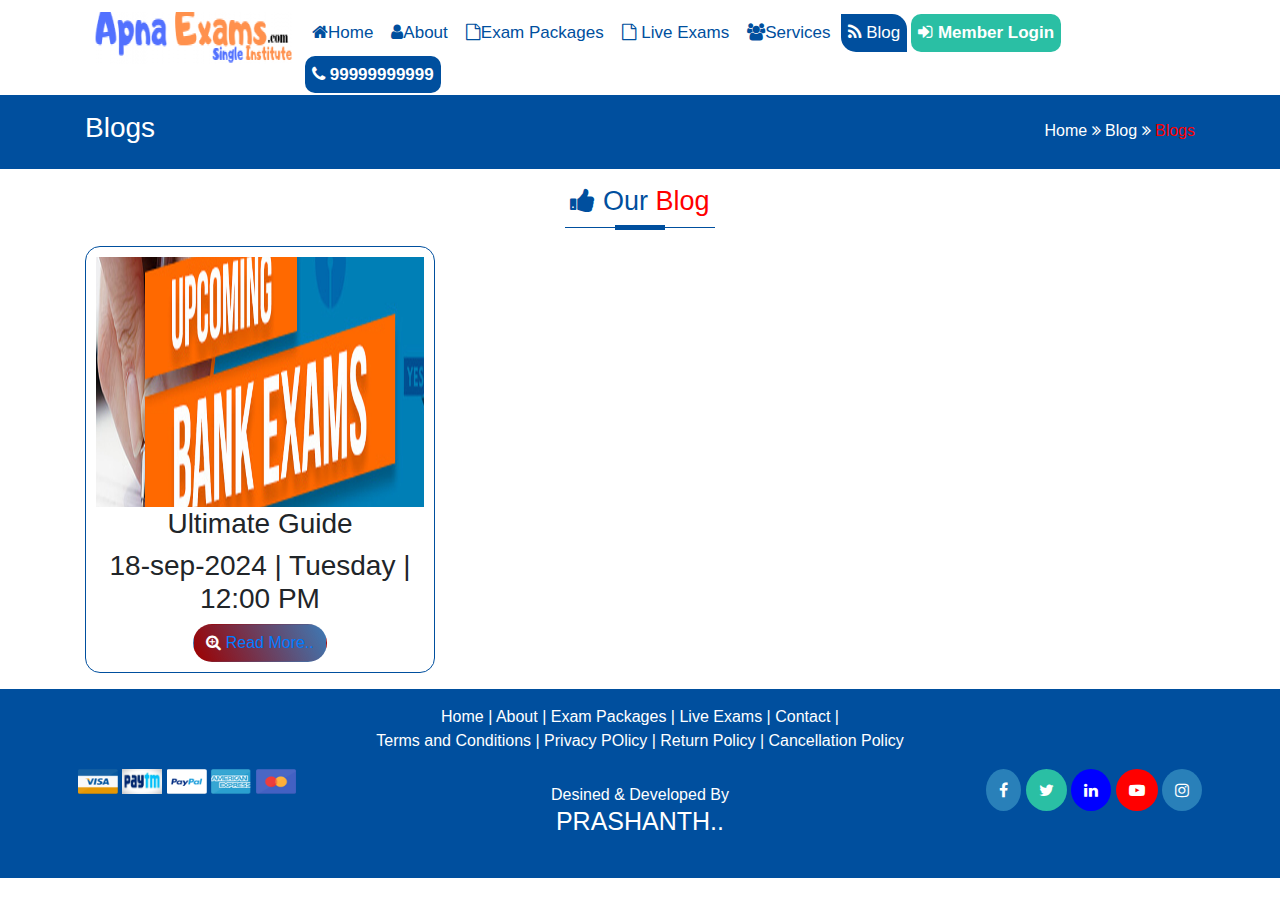
<file: Apna-exam-website/blogs.html>
<!DOCTYPE html>
<html lang="en">
    <head>
        <meta charset="UTF-8">
        <meta name="viewport" content="width=device-width, initial-scale=1.0">
        <title>Apnaexams</title>
        <link rel="stylesheet" href="assets/css/style.css">
        <link rel="stylesheet" href="assets/css/custom.css">
        <link rel="stylesheet" href="assets/css/animation.css">
    
        <link rel="stylesheet" href="https://cdn.jsdelivr.net/npm/bootstrap@4.6.2/dist/css/bootstrap.min.css">
        <script src="https://cdn.jsdelivr.net/npm/jquery@3.7.1/dist/jquery.slim.min.js"></script>
        <script src="https://cdn.jsdelivr.net/npm/popper.js@1.16.1/dist/umd/popper.min.js"></script>
        <script src="https://cdn.jsdelivr.net/npm/bootstrap@4.6.2/dist/js/bootstrap.bundle.min.js"></script>
        <link rel="stylesheet" href="https://cdnjs.cloudflare.com/ajax/libs/font-awesome/4.7.0/css/font-awesome.min.css">
    
    </head>
   


<body>
    <header>
        <div class="container">
            <div class="topnav" id="myTopnav">
                <a href="index.html" class="logo-bg">
                    <img class="logo-1" src="assets/images/logo.png" alt="j"/>
                </a>
                <a href="index.html" > <i class="fa fa-home"></i>Home</a>
                <a href="about.html"><i class="fa fa-user"></i>About </a>
                <a href="exam.html"> <i class="fa fa-file-o"></i>Exam Packages</a>
                <a href="live.html"> <i class="fa fa-file-o"></i> Live Exams</a>
                <a href="services.html"> <i class="fa fa-users"></i>Services</a>
                <a href="blog.html" class="active"> <i class="fa fa-rss"></i> Blog </a>
                <a href="login.html" class="member-login wow bounceInDown animated" data-wow-duration="1.5s"
                    data-wow-offset="10"> <i class="fa fa-sign-in"></i> Member Login</a>
                <a href="" class="mobile wow bounceInLeft animated" data-wow-duration="1.5s" data-wow-offset="10"><i
                        class="fa fa-phone"></i> 99999999999</a>
                <a href="javascript:void(0);" aria-label="javascript code" class="icon menu-icn" onclick="myFunction()">
                    <i class="fa fa-bars"></i>
                </a>
            </div>
        </div>
    </header>
    <section class="bg-bread py-3">
        <div class="container">
        <div class="row">
            <div class="col-md-9 dm-text-left"> 
                <h3> Blogs </h3>
            </div>
            <div class="col-md-3 dm-text-right   bread-mobile"> 
                <a href="index.html"> Home </a> <i class="fa fa-angle-double-right" ></i> <a href="blog.html"> Blog </a>   <i class="fa fa-angle-double-right" ></i><span class="current-page"> Blogs</span>
            </div>
        </div>
    </div>
    </section>

    <section class="container mb-3">
        <div class="text-center header-section mt-3 ">
            <h2> <span class="clr1"><i class="fa fa-thumbs-up"></i> Our  </span> <span class="clr2"> Blog
                </span> </h2>
            <span class="line"> </span>
        </div>

        <div class="row mt-3">
            
                <div class="col-md-4 text-center">
                    <div class="bolg-grid zoom-in">
                        <img src="assets/images/banner11.jpeg" alt="o"/>
    
                        <h3> Ultimate Guide </h3>
                        <h3>18-sep-2024 | Tuesday | 12:00 PM</h3>
                        <div class="text-center"> 
                            <button class="btn button-animate">  <span> <i class="fa fas fa-search-plus"></i> <a href="blog-details.html">Read More..  </a></span></button>
                        </div>
                    </div>    
                    </div>
                         </div>

    </section>



   
    <footer class="bg-footer">
        <div class="container px-2 py-3">
            <div class="text-center"> 
            <a href=""> Home </a> |
            <a href=""> About </a> |
            <a href=""> Exam Packages </a> |
            <a href=""> Live Exams </a> |
            <a href=""> Contact </a> |<br>
            <a href="">Terms and Conditions </a> |
            <a href=""> Privacy POlicy </a> |
            <a href=""> Return Policy </a> |
            <a href=""> Cancellation Policy </a> 
        </div>

        <div class="row mt-3">
                <div class="col-md-4  dm-text-left"> 
                <div class="payment">
                        <img src="assets/images/visa.png" alt="no image"/>
                        <img src="assets/images/paytm.jpg" alt="no image"/>
                        <img src="assets/images/paypal.png" alt="no image"/>
                        <img src="assets/images/american.png" alt="no image"/>
                        <img src="assets/images/mastercard.png" alt="no image"/>
                </div>    
                </div>
                <div class="col-md-4 dm-text-right order-md-3"> 
                    <div class="social">
                        <i class="fa fa-facebook fb-clr"></i>
                        <i class="fa fa-twitter tw-clr" ></i>
                        <i class="fa fa-linkedin in-clr"></i>
                        <i class="fa fa-youtube-play yt-clr"></i>
                        <i class="fa fa-instagram ig-clr"></i>

                    </div>
                </div><br>

                <div class="col-md-4 py-3 text-center designedby order-md-2"> 
                    <h6> Desined & Developed By</h6>
                    <h3><a rel="noopener" href="https://www.linkedin.com/in/gogulaprasanth786" target="_blank"> PRASHANTH..</a>  </h3>
                </div>
               
        </div>
          
        </div>
    </footer>

    <script>
        function myFunction() {
            var x = document.getElementById("myTopnav");
            if (x.className === "topnav") {
                x.className += " responsive";
            } else {
                x.className = "topnav";
            }
        }
    </script>


</body>

</html>
</file>
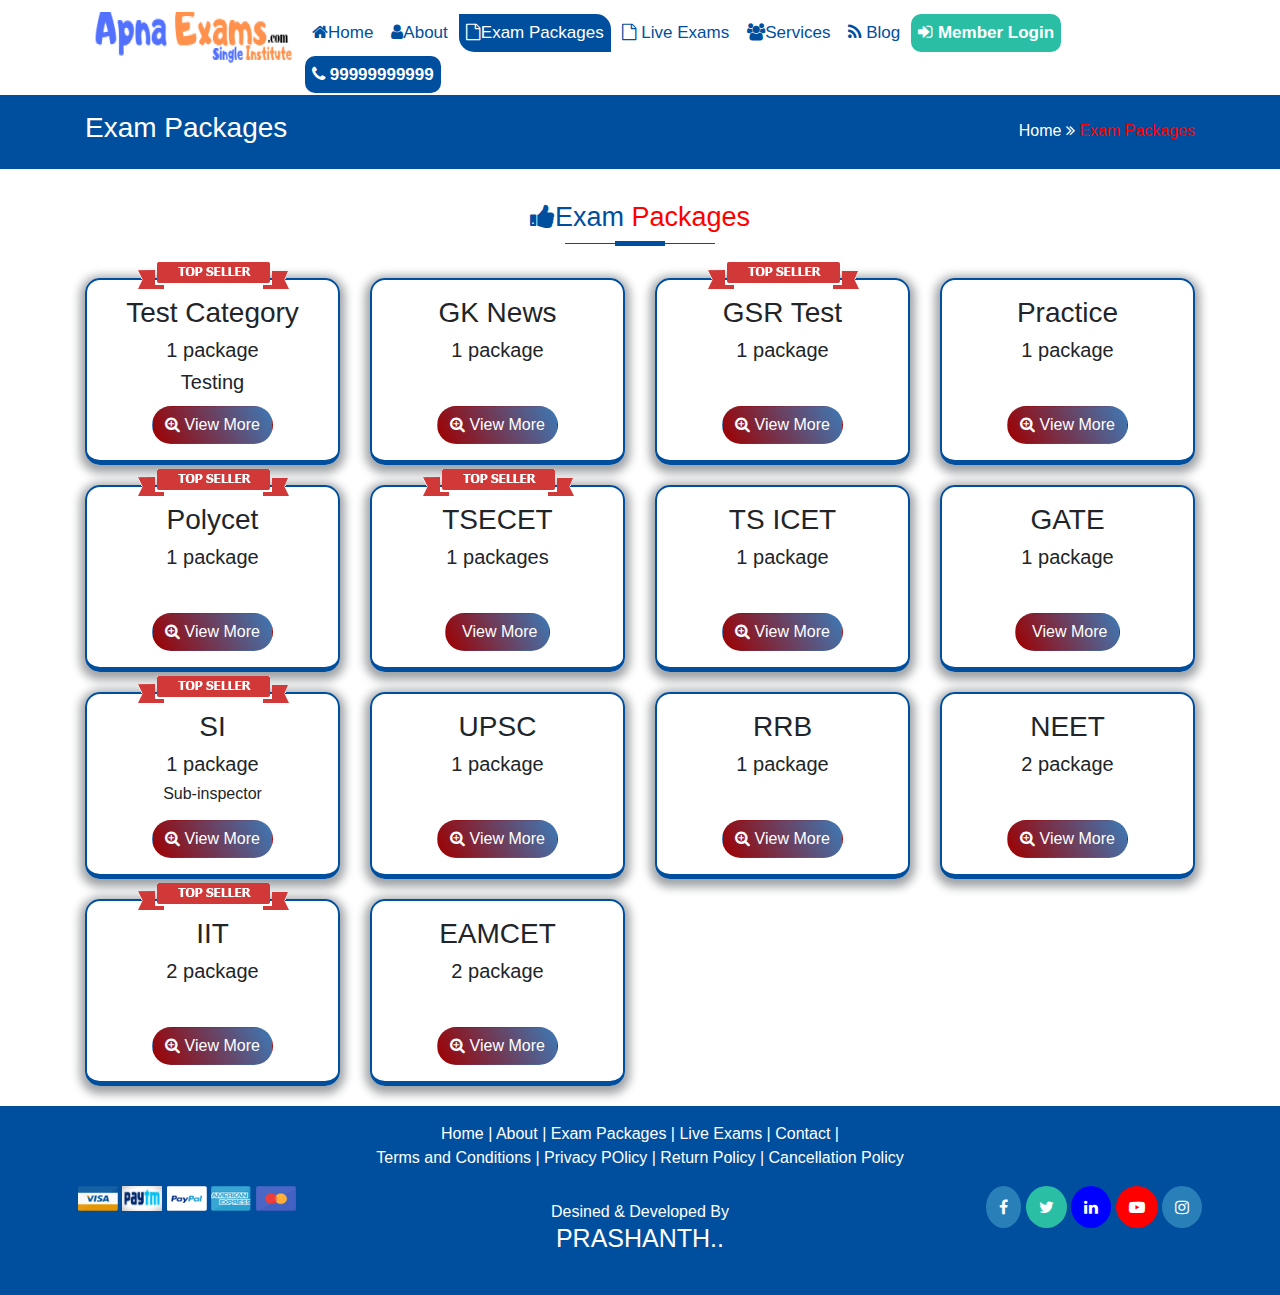
<file: Apna-exam-website/exam.html>
<!DOCTYPE html>
<html lang="en">
    <head>
        <meta charset="UTF-8">
        <meta name="viewport" content="width=device-width, initial-scale=1.0">
        <title>Apnaexams</title>
        <link rel="stylesheet" href="assets/css/style.css">
        <link rel="stylesheet" href="assets/css/custom.css">
        <link rel="stylesheet" href="assets/css/animation.css">
    
        <link rel="stylesheet" href="https://cdn.jsdelivr.net/npm/bootstrap@4.6.2/dist/css/bootstrap.min.css">
        <script src="https://cdn.jsdelivr.net/npm/jquery@3.7.1/dist/jquery.slim.min.js"></script>
        <script src="https://cdn.jsdelivr.net/npm/popper.js@1.16.1/dist/umd/popper.min.js"></script>
        <script src="https://cdn.jsdelivr.net/npm/bootstrap@4.6.2/dist/js/bootstrap.bundle.min.js"></script>
        <link rel="stylesheet" href="https://cdnjs.cloudflare.com/ajax/libs/font-awesome/4.7.0/css/font-awesome.min.css">
    
    </head>
    
<body>
    <header>
        <div class="container">
            <div class="topnav" id="myTopnav">
                <a href="index.html" class="logo-bg">
                    <img class="logo-1" src="assets/images/logo.png" alt="no-img"/>
                </a>
                <a href="index.html" > <i class="fa fa-home"></i>Home</a>
                <a href="about.html"><i class="fa fa-user"></i>About </a>
                <a href="exam.html" class="active"> <i class="fa fa-file-o"></i>Exam Packages</a>
                <a href="live.html"> <i class="fa fa-file-o"></i> Live Exams</a>
                <a href="services.html"> <i class="fa fa-users"></i>Services</a>
                <a href="blog.html"> <i class="fa fa-rss"></i> Blog </a>
                <a href="login.html" class="member-login wow bounceInDown animated" data-wow-duration="1.5s"
                    data-wow-offset="10"> <i class="fa fa-sign-in"></i> Member Login</a>
                <a href="" class="mobile wow bounceInLeft animated" data-wow-duration="1.5s" data-wow-offset="10"><i
                        class="fa fa-phone"></i> 99999999999</a>
                <a href="javascript:void(0);" aria-label="javascript code" class="icon menu-icn" onclick="myFunction()">
                    <i class="fa fa-bars"></i>
                </a>
            </div>
        </div>
    </header>
    <section class="bg-bread py-3">
        <div class="container">
        <div class="row">
            <div class="col-md-9 dm-text-left"> 
                <h3> Exam Packages</h3>
            </div>
            <div class="col-md-3 dm-text-right   bread-mobile"> 
                <a href=""> Home </a> <i class="fa fa-angle-double-right" ></i> <span class="current-page">Exam Packages </span>
            </div>
        </div>
    </div>
    </section>

    <section class="container">
        <div class="text-center header-section mt-3 py-3">
            <h2> <span class="clr1"><i class="fa fa-thumbs-up"></i>Exam </span> <span class="clr2"> Packages
                </span> </h2>
            <span class="line"> </span>
        </div>

        <div class="row mt-3">
            <div class="col-md-3 col-6">
                <div class="exam-card text-center py-3 zoom-in">
                    <img src="assets/images/top.png" alt="no image"/>
                    <div class="exam-ht">
                        <h3> Test Category </h3>
                        <h5> 1 package </h5>
                        <h5> Testing </h5>
                    </div>
                    <div class="text-center">
                        <button class="btn button-animate"> <span> <i class="fa fas fa-search-plus"></i> View More </span></button>
                    </div>
                </div>
            </div>
            <div class="col-md-3 col-6">
                <div class="exam-card text-center py-3 zoom-in">
                    <div class="exam-ht">
                        <h3> GK News </h3>
                        <h5> 1 package </h5>
                        <h5> </h5>
                    </div>
                    <div class="text-center">
                        <button class="btn button-animate"> <span> <i class="fa fas fa-search-plus"></i> View More </span></button>
                    </div>
                </div>
            </div>
            <div class="col-md-3 col-6">
                <div class="exam-card text-center py-3 zoom-in">
                    <img src="assets/images/top.png" alt="no image"/>
                    <div class="exam-ht">
                        <h3> GSR Test </h3>
                        <h5> 1 package </h5>

                    </div>
                    <div class="text-center">
                        <button class="btn button-animate"> <span> <i class="fa fas fa-search-plus"></i> View More </span></button>
                    </div>
                </div>
            </div>
            <div class="col-md-3 col-6">
                <div class="exam-card text-center py-3 zoom-in">
                    <div class="exam-ht">
                        <h3> Practice </h3>
                        <h5> 1 package </h5>

                    </div>
                    <div class="text-center">
                        <button class="btn button-animate"> <span> <i class="fa fas fa-search-plus"></i> View More </span></button>
                    </div>
                </div>
            </div>
            <div class="col-md-3 col-6">
                <div class="exam-card text-center py-3 zoom-in">
                    <img src="assets/images/top.png" alt="no-img"/>
                    <div class="exam-ht">
                        <h3> Polycet </h3>
                        <h5> 1 package </h5>

                    </div>
                    <div class="text-center">
                        <button class="btn button-animate"> <span> <i class="fa fas fa-search-plus"></i> View More </span></button>
                    </div>
                </div>
            </div>
            <div class="col-md-3 col-6">
                <div class="exam-card text-center py-3 zoom-in">
                    <img src="assets/images/top.png" alt="no img"/>
                    <div class="exam-ht">
                        <h3> TSECET</h3>
                        <h5> 1 packages </h5>
                        <h5></h5>

                    </div>
                    <div class="text-center">
                        <button class="btn button-animate"> <span> <i class="fa fas-fa-search-plus"></i> View More </span></button>
                    </div>
                </div>
            </div>
            <div class="col-md-3 col-6">
                <div class="exam-card text-center py-3 zoom-in">
                    <div class="exam-ht">
                        <h3> TS ICET </h3>
                        <h5> 1 package </h5>

                    </div>
                    <div class="text-center">
                        <button class="btn button-animate"> <span> <i class="fa fas fa-search-plus"></i> View More </span></button>
                    </div>
                </div>
            </div>
            <div class="col-md-3 col-6">
                <div class="exam-card text-center py-3 zoom-in">
                    <div class="exam-ht">
                        <h3> GATE </h3>
                        <h5> 1 package </h5>

                    </div>
                    <div class="text-center">
                        <button class="btn button-animate"> <span> <i class="fa fas-fa-search-plus"></i> View More </span></button>
                    </div>
                </div>
            </div>
            <div class="col-md-3 col-6">
                <div class="exam-card text-center py-3 zoom-in">
                    <img src="assets/images/top.png" alt="no img"/>
                    <div class="exam-ht">
                        <h3> SI </h3>

                        <h5> 1 package </h5>
<h6> Sub-inspector</h6>
                    </div>
                    <div class="text-center">
                        <button class="btn button-animate"> <span> <i class="fa fas fa-search-plus"></i> View More </span></button>
                    </div>
                </div>
            </div>
            <div class="col-md-3 col-6">
                <div class="exam-card text-center py-3 zoom-in">
                    <div class="exam-ht">
                        <h3> UPSC </h3>
                        <h5> 1 package </h5>

                    </div>
                    <div class="text-center">
                        <button class="btn button-animate"> <span> <i class="fa fas fa-search-plus"></i> View More </span></button>
                    </div>
                </div>
            </div>
            <div class="col-md-3 col-6">
                <div class="exam-card text-center py-3 zoom-in">
                    <div class="exam-ht">
                        <h3> RRB</h3>
                        <h5> 1 package </h5>

                    </div>
                    <div class="text-center">
                        <button class="btn button-animate"> <span> <i class="fa fas fa-search-plus"></i> View More </span></button>
                    </div>
                </div>
            </div>
            <div class="col-md-3 col-6">
                <div class="exam-card text-center py-3 zoom-in">
                    <div class="exam-ht">
                        <h3> NEET</h3>
                        <h5> 2 package </h5>

                    </div>
                    <div class="text-center">
                        <button class="btn button-animate"> <span> <i class="fa fas fa-search-plus"></i> View More </span></button>
                    </div>
                </div>
            </div>
            <div class="col-md-3 col-6">
                <div class="exam-card text-center py-3 zoom-in">
                    <img src="assets/images/top.png" alt="no img"/>
                    <div class="exam-ht">
                        <h3> IIT </h3>
                        <h5> 2 package </h5>

                    </div>
                    <div class="text-center">
                        <button class="btn button-animate"> <span> <i class="fa fas fa-search-plus"></i> View More </span></button>
                    </div>
                </div>
            </div>
            <div class="col-md-3 col-6">
                <div class="exam-card text-center py-3 zoom-in">
                    <div class="exam-ht">
                        <h3> EAMCET </h3>
                        <h5> 2 package </h5>

                    </div>
                    <div class="text-center">
                        <button class="btn button-animate"> <span> <i class="fa fas fa-search-plus"></i> View More </span></button>
                    </div>
                </div>
            </div>
            </div>
    

    </section>



    <footer class="bg-footer">
        <div class="container px-2 py-3">
            <div class="text-center"> 
            <a href=""> Home </a> |
            <a href=""> About </a> |
            <a href=""> Exam Packages </a> |
            <a href=""> Live Exams </a> |
            <a href=""> Contact </a> |<br>
            <a href="">Terms and Conditions </a> |
            <a href=""> Privacy POlicy </a> |
            <a href=""> Return Policy </a> |
            <a href=""> Cancellation Policy </a> 
        </div>

        <div class="row mt-3">
                <div class="col-md-4  dm-text-left"> 
                <div class="payment">
                        <img src="assets/images/visa.png" alt="no image"/>
                        <img src="assets/images/paytm.jpg" alt="no image"/>
                        <img src="assets/images/paypal.png" alt="no image"/>
                        <img src="assets/images/american.png" alt="no image"/>
                        <img src="assets/images/mastercard.png" alt="no image"/>
                </div>    
                </div>
                <div class="col-md-4 dm-text-right order-md-3"> 
                    <div class="social">
                        <i class="fa fa-facebook fb-clr"></i>
                        <i class="fa fa-twitter tw-clr" ></i>
                        <i class="fa fa-linkedin in-clr"></i>
                        <i class="fa fa-youtube-play yt-clr"></i>
                        <i class="fa fa-instagram ig-clr"></i>

                    </div>
                </div><br>

                <div class="col-md-4 py-3 text-center designedby order-md-2"> 
                    <h6> Desined & Developed By</h6>
                    <h3><a rel="noopener" href="https://www.linkedin.com/in/gogulaprasanth786" target="_blank"> PRASHANTH..</a>  </h3>
                </div>
               
        </div>
          
        </div>
    </footer>

    <script>
        function myFunction() {
            var x = document.getElementById("myTopnav");
            if (x.className === "topnav") {
                x.className += " responsive";
            } else {
                x.className = "topnav";
            }
        }
    </script>
</body>
</html>
</file>
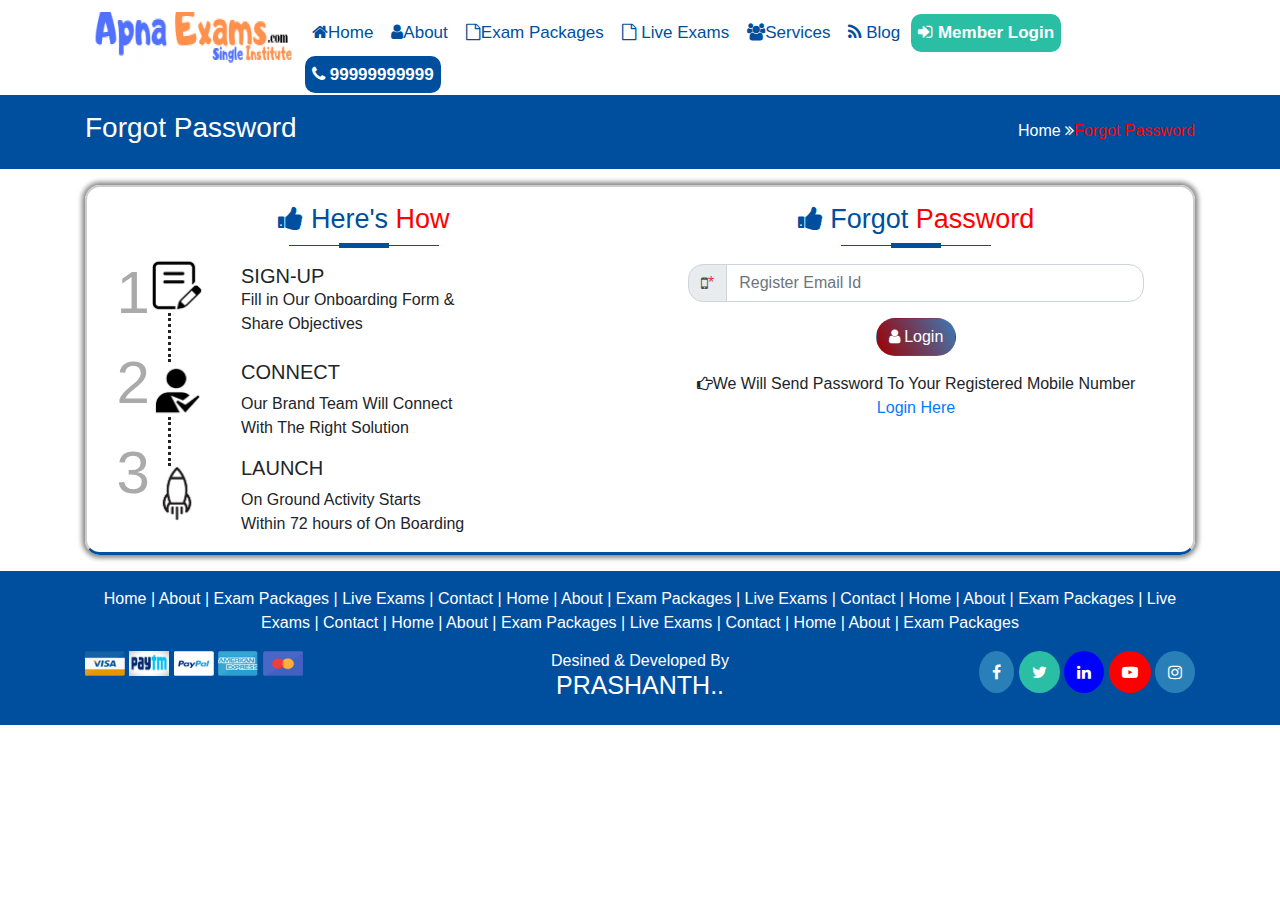
<file: Apna-exam-website/forgot.html>
<!DOCTYPE html>
<html lang="en">

<head>
    <meta charset="UTF-8">
    <meta name="viewport" content="width=device-width, initial-scale=1.0">
    <title>Apnaexams</title>
    <link rel="stylesheet" href="assets/css/style.css">
    <link rel="stylesheet" href="assets/css/custom.css">
    <link rel="stylesheet" href="assets/css/animation.css">

    <link rel="stylesheet" href="https://cdn.jsdelivr.net/npm/bootstrap@4.6.2/dist/css/bootstrap.min.css">
    <script src="https://cdn.jsdelivr.net/npm/jquery@3.7.1/dist/jquery.slim.min.js"></script>
    <script src="https://cdn.jsdelivr.net/npm/popper.js@1.16.1/dist/umd/popper.min.js"></script>
    <script src="https://cdn.jsdelivr.net/npm/bootstrap@4.6.2/dist/js/bootstrap.bundle.min.js"></script>
    <link rel="stylesheet" href="https://cdnjs.cloudflare.com/ajax/libs/font-awesome/4.7.0/css/font-awesome.min.css">

</head>

<body>
    <header>
        <div class="container">
            <div class="topnav" id="myTopnav">
                <a href="index.html" class="logo-bg">
                    <img class="logo-1" src="assets/images/logo.png" alt="m"/>
                </a>
                <a href="index.html"> <i class="fa fa-home"></i>Home</a>
                <a href="about.html"><i class="fa fa-user"></i>About </a>
                <a href="exam.html"> <i class="fa fa-file-o"></i>Exam Packages</a>
                <a href="live.html"> <i class="fa fa-file-o"></i> Live Exams</a>
                <a href="services.html"> <i class="fa fa-users"></i>Services</a>
                <a href="blog.html"> <i class="fa fa-rss"></i> Blog </a>
                <a href="login.html" class="member-login wow bounceInDown animated" data-wow-duration="1.5s"
                    data-wow-offset="10"> <i class="fa fa-sign-in"></i> Member Login</a>
                <a href="" class="mobile wow bounceInLeft animated" data-wow-duration="1.5s" data-wow-offset="10"><i
                        class="fa fa-phone"></i> 99999999999</a>
                <a href="javascript:void(0);"  aria-label="javascript code"class="icon menu-icn" onclick="myFunction()">
                    <i class="fa fa-bars"></i>
                </a>
            </div>
        </div>
    </header>
    <section class="bg-bread py-3">
        <div class="container">
            <div class="row">
                <div class="col-md-9 dm-text-left">
                    <h3> Forgot Password</h3>
                </div>
                <div class="col-md-3 dm-text-right   bread-mobile">
                    <a href="index.html"> Home </a> <i class="fa fa-angle-double-right"></i><span class="current-page">Forgot Password</span> 
                </div>
            </div>
        </div>
    </section>


    <section class="container mt-3 mb-3">
        <div class="border-effect p-3">
            <div class="row">
                <div class="col-md-6 px-5 order-md-2">
                    <div class="text-center header-section">
                        <h2> <span class="clr1"><i class="fa fa-thumbs-up"></i> Forgot </span> <span class="clr2"> Password
                            </span> </h2>
                        <span class="line"> </span>
                    </div>
                    <div class="mt-3">
                        <div class="input-group mb-3">
                            <div class="input-group-prepend  bdr-l">
                                <span class="input-group-text"><i class="fa fa-mobile"></i> <span class="text-danger"> *
                                    </span> </span>
                            </div>
                            <input type="text" class="form-control  bdr-right" placeholder="Register Email Id" id="usr"
                                name="username">
                        </div>
                       

                       
                        <div class="text-center">
                            <button class="btn button-animate"> <span> <i class="fa fa-user"></i> Login </span></button>
                        </div>

                        <div class="text-center mt-3">
                             <i class="fa fa-hand-o-right"></i>We Will Send Password To Your Registered Mobile Number 
                             <a href="login.html"> Login Here </a>
                        </div>
                    </div>
                </div>
                <div class="col-md-6 order-md-1">
                    <div class="text-center header-section">
                        <h2> <span class="clr1"><i class="fa fa-thumbs-up"></i> Here's </span> <span class="clr2">How
                            </span> </h2>
                        <span class="line"> </span>
                    </div>

                    <div class="row">
                        <div class="col-md-1 col-1">
                            <div class="loginleft">
                                <div class="oned"> 1 </div>
                                <div class="oned"> 2 </div>
                                <div class="oned"> 3 </div>
                            </div>
                        </div>
                        <div class="col-md-2 col-2">
                            <div class="log-img">
                                <div>
                                    <img class="signa" src="assets/images/three.png" alt="2" />
                                    <div class="bdrrt1"> &nbsp; </div>
                                </div>
                                <div>
                                    <img class="signa" src="assets/images/connect.png"alt
                                    ="e"/>
                                    <div class="bdrrt1"> &nbsp; </div>
                                </div>
                                <div>
                                    <img class="signa" src="assets/images/two.png" alt="8" />
                                </div>
                            </div>
                        </div>
                        <div class="col-md-9 col-9 pr-5">
                            <div class="login-text-1 mt-3">
                                <h5>SIGN-UP </h5>
                                <div>
                                    Fill in Our Onboarding Form & </div>

                                    <div>
                                    Share Objectives
                                </div>
                            </div>
                            <div class="mt-4">
                                <h5>CONNECT</h5>
                                <div>
                                    Our Brand Team Will Connect
                                </div>
                                    <div>
                                    With The Right Solution
                                </div>
                            </div>
                            <div class="mt-3">
                                <h5>LAUNCH </h5>
                                <div>
                                    On Ground Activity Starts
                                </div>
                                    <div>
                                    Within 72 hours of On Boarding
                                </div>
                            </div>


                        </div>


                    </div>
                </div>
               
            </div>
        </div>
    </section>



    <footer class="bg-footer">
        <div class="container  py-3">
            <div class="text-center">
                <a href=""> Home </a> |
                <a href=""> About </a> |
                <a href=""> Exam Packages </a> |
                <a href=""> Live Exams </a> |
                <a href=""> Contact </a> |
                <a href=""> Home </a> |
                <a href=""> About </a> |
                <a href=""> Exam Packages </a> |
                <a href=""> Live Exams </a> |
                <a href=""> Contact </a> |
                <a href=""> Home </a> |
                <a href=""> About </a> |
                <a href=""> Exam Packages </a> |
                <a href=""> Live Exams </a> |
                <a href=""> Contact </a> |
                <a href=""> Home </a> |
                <a href=""> About </a> |
                <a href=""> Exam Packages </a> |
                <a href=""> Live Exams </a> |
                <a href=""> Contact </a> |
                <a href=""> Home </a> |
                <a href=""> About </a> |
                <a href=""> Exam Packages </a>
            </div>

            <div class="row mt-3">
                <div class="col-md-4  dm-text-left">
                    <div class="payment">
                        <img src="assets/images/visa.png" alt="no-img" />
                        <img src="assets/images/paytm.jpg"alt="1"/>
                        <img src="assets/images/paypal.png" alt="2" />
                        <img src="assets/images/american.png"  alt="3"/>
                        <img src="assets/images/mastercard.png" alt="4"/>
                    </div>
                </div>
                <div class="col-md-4 dm-text-right order-md-3">
                    <div class="social">
                        <i class="fa fa-facebook fb-clr"></i>
                        <i class="fa fa-twitter tw-clr"></i>
                        <i class="fa fa-linkedin in-clr"></i>
                        <i class="fa fa-youtube-play yt-clr"></i>
                        <i class="fa fa-instagram ig-clr"></i>

                    </div>
                </div>
                <div class="col-md-4 text-center designedby order-md-2">
                    <h6> Desined & Developed By</h6>
                   <h4><a href="http://www.skillanic.com/" rel="noopener" target="_blank">PRASHANTH..</a></h4>
                   
                  </div>

            </div>

        </div>
    </footer>

    <script>
        function myFunction() {
            var x = document.getElementById("myTopnav");
            if (x.className === "topnav") {
                x.className += " responsive";
            } else {
                x.className = "topnav";
            }
        }
    </script>
</body>

</html>
</file>
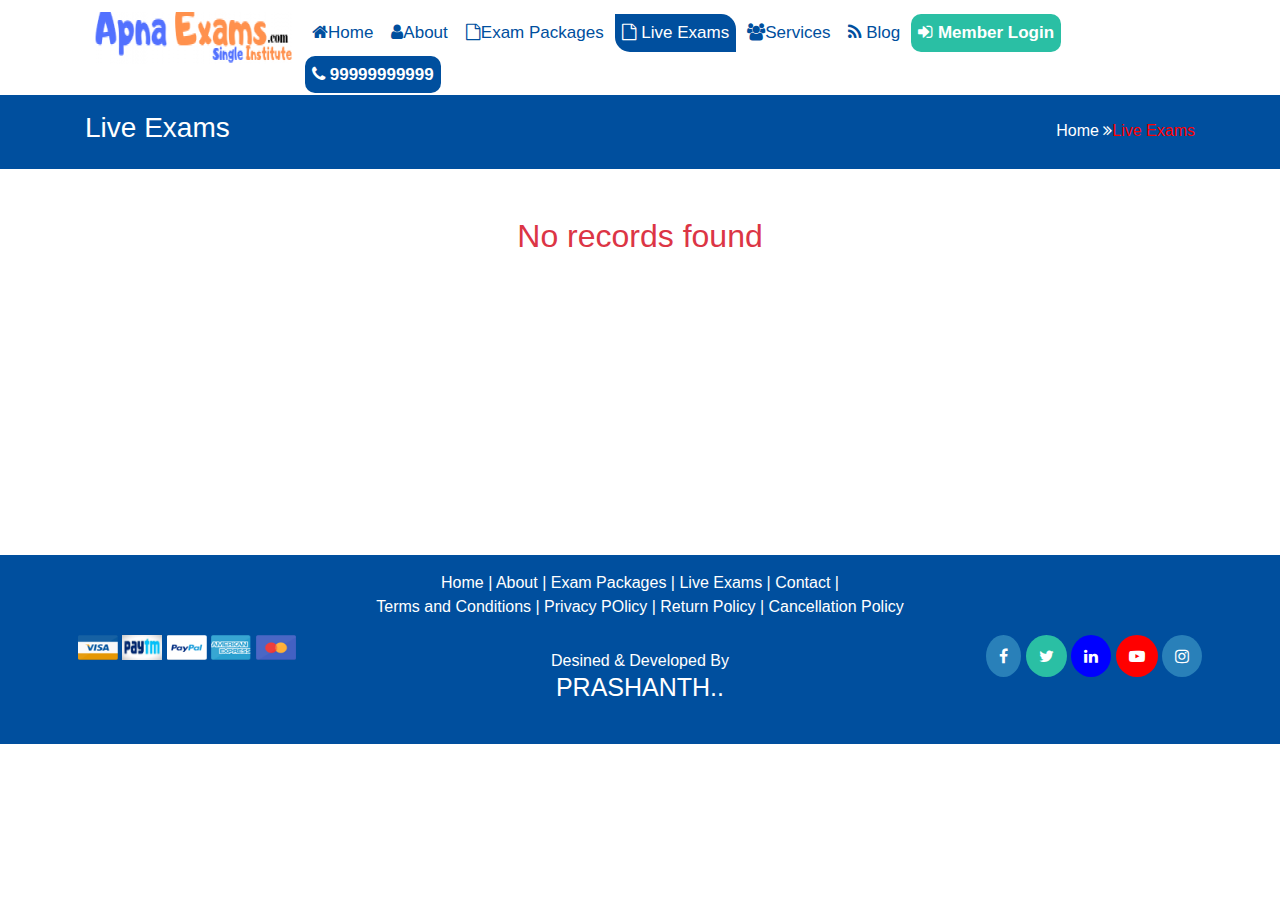
<file: Apna-exam-website/live.html>
<!DOCTYPE html>
<html lang="en">
<head>
    <meta charset="UTF-8">
    <meta name="viewport" content="width=device-width, initial-scale=1.0">
    <title>Apna exams</title>
    <link rel="stylesheet" href="assets/css/style.css">
    <link rel="stylesheet" href="assets/css/custom.css">
    <link rel="stylesheet" href="assets/css/animation.css">

    <link rel="stylesheet" href="https://cdn.jsdelivr.net/npm/bootstrap@4.6.2/dist/css/bootstrap.min.css">
    <script src="https://cdn.jsdelivr.net/npm/jquery@3.7.1/dist/jquery.slim.min.js"></script>
    <script src="https://cdn.jsdelivr.net/npm/popper.js@1.16.1/dist/umd/popper.min.js"></script>
    <script src="https://cdn.jsdelivr.net/npm/bootstrap@4.6.2/dist/js/bootstrap.bundle.min.js"></script>
    <link rel="stylesheet" href="https://cdnjs.cloudflare.com/ajax/libs/font-awesome/4.7.0/css/font-awesome.min.css">
</head>
<body>
    <header>
        <div class="container">
            <div class="topnav" id="myTopnav">
                <a href="index.html" class="logo-bg">
                    <img class="logo-1" src="assets/images/logo.png" alt="m" />
                </a>
                <a href="index.html" > <i class="fa fa-home"></i>Home</a>
                <a href="about.html"><i class="fa fa-user"></i>About </a>
                <a href="exam.html"> <i class="fa fa-file-o"></i>Exam Packages</a>
                <a href="live.html" class="active"> <i class="fa fa-file-o"></i> Live Exams</a>
                <a href="services.html"> <i class="fa fa-users"></i>Services</a>
                <a href="blog.html"> <i class="fa fa-rss"></i> Blog </a>
                <a href="login.html" class="member-login wow bounceInDown animated" data-wow-duration="1.5s"
                    data-wow-offset="10"> <i class="fa fa-sign-in"></i> Member Login</a>
                <a href="" class="mobile wow bounceInLeft animated" data-wow-duration="1.5s" data-wow-offset="10"><i
                        class="fa fa-phone"></i> 99999999999</a>
                <a href="javascript:void(0);"  aria-label="javascript code" class="icon menu-icn" onclick="myFunction()">
                    <i class="fa fa-bars"></i>
                </a>
            </div>
        </div>
    </header>
    <section class="bg-bread py-3">
        <div class="container">
        <div class="row">
            <div class="col-md-9 dm-text-left"> 
                <h3> Live Exams</h3>
            </div>
            <div class="col-md-3 dm-text-right   bread-mobile"> 
                <a href="index.html"> Home </a> <i class="fa fa-angle-double-right" ></i><span class="current-page">Live Exams </span> 
            </div>
        </div>
    </div>
    </section>


   <div class="text-center mt-5   mb-300">
    <h2 class="text-danger">No records found </h2>
   </div>

   <footer class="bg-footer">
    <div class="container px-2 py-3">
        <div class="text-center"> 
        <a href=""> Home </a> |
        <a href=""> About </a> |
        <a href=""> Exam Packages </a> |
        <a href=""> Live Exams </a> |
        <a href=""> Contact </a> |<br>
        <a href="">Terms and Conditions </a> |
        <a href=""> Privacy POlicy </a> |
        <a href=""> Return Policy </a> |
        <a href=""> Cancellation Policy </a> 
    </div>

    <div class="row mt-3">
            <div class="col-md-4  dm-text-left"> 
            <div class="payment">
                    <img src="assets/images/visa.png" alt="no image"/>
                    <img src="assets/images/paytm.jpg" alt="no image"/>
                    <img src="assets/images/paypal.png" alt="no image"/>
                    <img src="assets/images/american.png" alt="no image"/>
                    <img src="assets/images/mastercard.png" alt="no image"/>
            </div>    
            </div>
            <div class="col-md-4 dm-text-right order-md-3"> 
                <div class="social">
                    <i class="fa fa-facebook fb-clr"></i>
                    <i class="fa fa-twitter tw-clr" ></i>
                    <i class="fa fa-linkedin in-clr"></i>
                    <i class="fa fa-youtube-play yt-clr"></i>
                    <i class="fa fa-instagram ig-clr"></i>

                </div>
            </div><br>

            <div class="col-md-4 py-3 text-center designedby order-md-2"> 
                <h6> Desined & Developed By</h6>
                <h3><a rel="noopener" href="https://www.linkedin.com/in/gogulaprasanth786" target="_blank"> PRASHANTH..</a>  </h3>
            </div>
           
    </div>
      
    </div>
</footer>

    <script>
        function myFunction() {
            var x = document.getElementById("myTopnav");
            if (x.className === "topnav") {
                x.className += " responsive";
            } else {
                x.className = "topnav";
            }
        }
    </script>
</body>
</html>
</file>
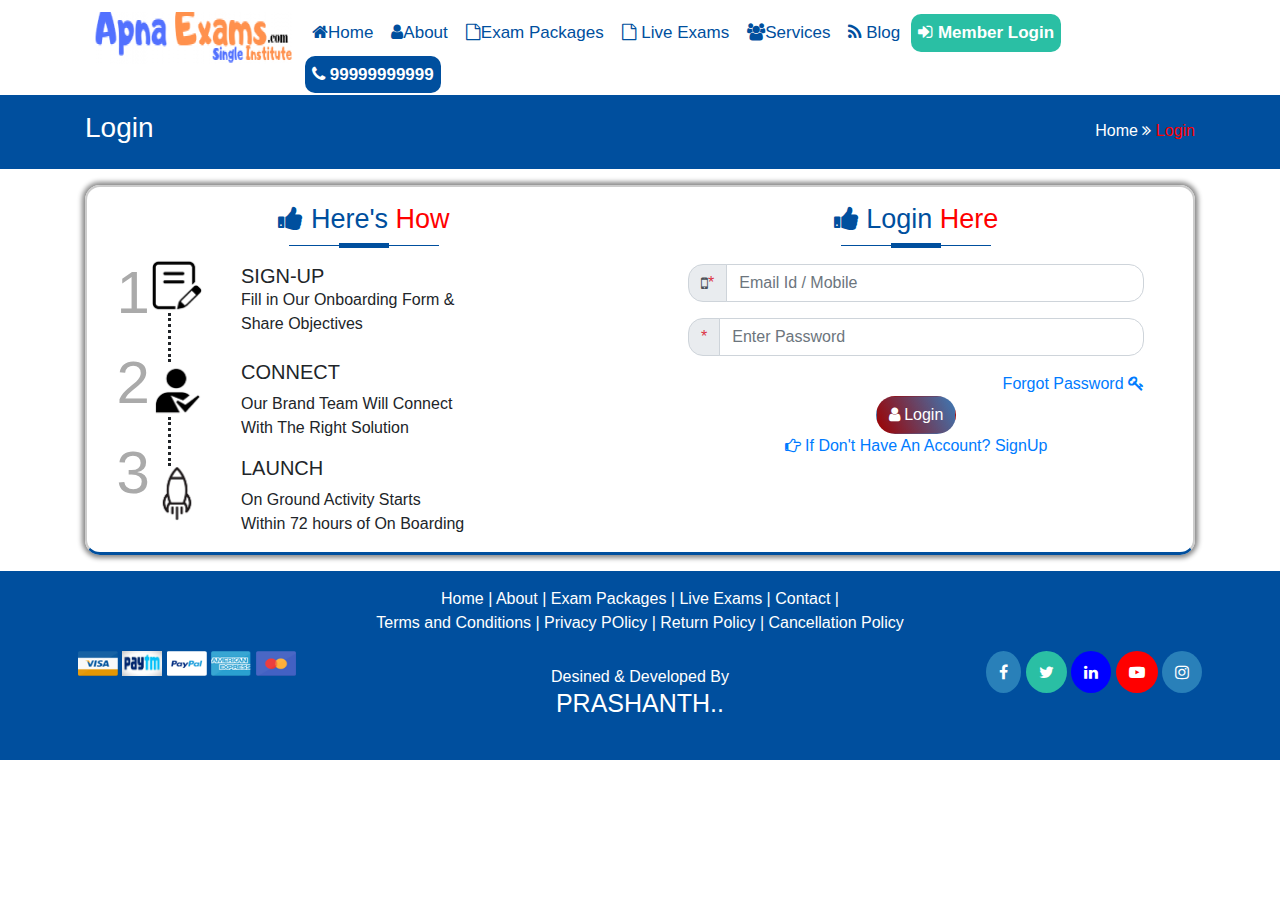
<file: Apna-exam-website/login.html>
<!DOCTYPE html>
<html lang="en">

<head>
    <meta charset="UTF-8">
    <meta name="viewport" content="width=device-width, initial-scale=1.0">
    <title>Apnaexams</title>
    <link rel="stylesheet" href="assets/css/style.css">
    <link rel="stylesheet" href="assets/css/custom.css">
    <link rel="stylesheet" href="assets/css/animation.css">

    <link rel="stylesheet" href="https://cdn.jsdelivr.net/npm/bootstrap@4.6.2/dist/css/bootstrap.min.css">
    <script src="https://cdn.jsdelivr.net/npm/jquery@3.7.1/dist/jquery.slim.min.js"></script>
    <script src="https://cdn.jsdelivr.net/npm/popper.js@1.16.1/dist/umd/popper.min.js"></script>
    <script src="https://cdn.jsdelivr.net/npm/bootstrap@4.6.2/dist/js/bootstrap.bundle.min.js"></script>
    <link rel="stylesheet" href="https://cdnjs.cloudflare.com/ajax/libs/font-awesome/4.7.0/css/font-awesome.min.css">
</head>

<body>
    <header>
        <div class="container">
            <div class="topnav" id="myTopnav">
                <a href="index.html" class="logo-bg">
                    <img class="logo-1" src="assets/images/logo.png" alt="no img"/>
                </a>
                <a href="index.html"> <i class="fa fa-home"></i>Home</a>
                <a href="about.html"><i class="fa fa-user"></i>About </a>
                <a href="exam.html"> <i class="fa fa-file-o"></i>Exam Packages</a>
                <a href="live.html"> <i class="fa fa-file-o"></i> Live Exams</a>
                <a href="services.html"> <i class="fa fa-users"></i>Services</a>
                <a href="blog.html"> <i class="fa fa-rss"></i> Blog </a>
                <a href="login.html" class="member-login wow bounceInDown animated" data-wow-duration="1.5s"
                    data-wow-offset="10"> <i class="fa fa-sign-in"></i> Member Login</a>
                <a href="" class="mobile wow bounceInLeft animated" data-wow-duration="1.5s" data-wow-offset="10"><i
                        class="fa fa-phone"></i> 99999999999</a>
                <a href="javascript:void(0);"  aria-label="javascript code" class="icon menu-icn" onclick="myFunction()">
                    <i class="fa fa-bars"></i>
                </a>
            </div>
        </div>
    </header>
    <section class="bg-bread py-3">
        <div class="container">
            <div class="row">
                <div class="col-md-9 dm-text-left">
                    <h3> Login</h3>
                </div>
                <div class="col-md-3 dm-text-right   bread-mobile">
                    <a href=""> Home </a> <i class="fa fa-angle-double-right"></i> <span class="current-page">Login</span> 
                </div>
            </div>
        </div>
    </section>


    <section class="container mt-3 mb-3">
        <div class="border-effect p-3">
            <div class="row">
                <div class="col-md-6 px-5 order-md-2">
                    <div class="text-center header-section">
                        <h2> <span class="clr1"><i class="fa fa-thumbs-up"></i> Login </span> <span class="clr2"> Here
                            </span> </h2>
                        <span class="line"> </span>
                    </div>
                    <div class="mt-3">
                        <div class="input-group mb-3">
                            <div class="input-group-prepend  bdr-l">
                                <span class="input-group-text"><i class="fa fa-mobile"></i> <span class="text-danger"> *
                                    </span> </span>
                            </div>
                            <input type="text" class="form-control  bdr-right" placeholder="Email Id / Mobile" id="user"
                                name="username">
                        </div>
                        <div class="input-group mb-3">
                            <div class="input-group-prepend  bdr-l">
                                <span class="input-group-text"><i class="fa fa-"></i> <span class="text-danger"> *
                                    </span> </span>
                            </div>
                            <input type="password" class="form-control  bdr-right" placeholder="Enter Password" id="usr"
                                name="username">
                        </div>

                        <div class="text-right">
                            <a href="forgot.html"> Forgot Password <i class="fa fa-key"></i></a>
                        </div>

                        <div class="text-center">
                            <button class="btn button-animate"> <span> <i class="fa fa-user"></i> Login </span></button>
                        </div>

                        <div class="text-center">
                            <a href="register.html"> <i class="fa fa-hand-o-right"></i> If Don't Have An Account? SignUp </a>
                        </div>
                    </div>
                </div>
                <div class="col-md-6 order-md-1">
                    <div class="text-center header-section">
                        <h2> <span class="clr1"><i class="fa fa-thumbs-up"></i> Here's </span> <span class="clr2">How
                            </span> </h2>
                        <span class="line"> </span>
                    </div>

                    <div class="row">
                        <div class="col-md-1 col-1">
                            <div class="loginleft">
                                <div class="oned"> 1 </div>
                                <div class="oned"> 2 </div>
                                <div class="oned"> 3 </div>
                            </div>
                        </div>
                        <div class="col-md-2 col-2">
                            <div class="log-img">
                                <div>
                                    <img class="signa" src="assets/images/three.png" alt="no-img" />
                                    <div class="bdrrt1"> &nbsp; </div>
                                </div>
                                <div>
                                    <img class="signa" src="assets/images/connect.png" alt="no-img"/>
                                    <div class="bdrrt1"> &nbsp; </div>
                                </div>
                                <div>
                                    <img class="signa" src="assets/images/two.png" alt="no-img"/>
                                </div>
                            </div>
                        </div>
                        <div class="col-md-9 col-9 pr-5">
                            <div class="login-text-1 mt-3">
                                <h5>SIGN-UP </h5>
                                <div>
                                    Fill in Our Onboarding Form & </div>

                                    <div>
                                    Share Objectives
                                </div>
                            </div>
                            <div class="mt-4">
                                <h5>CONNECT</h5>
                                <div>
                                    Our Brand Team Will Connect
                                </div>
                                    <div>
                                    With The Right Solution
                                </div>
                            </div>
                            <div class="mt-3">
                                <h5>LAUNCH </h5>
                                <div>
                                    On Ground Activity Starts
                                </div>
                                    <div>
                                    Within 72 hours of On Boarding
                                </div>
                            </div>


                        </div>


                    </div>
                </div>
               
            </div>
        </div>
    </section>



    <footer class="bg-footer">
        <div class="container px-2 py-3">
            <div class="text-center"> 
            <a href=""> Home </a> |
            <a href=""> About </a> |
            <a href=""> Exam Packages </a> |
            <a href=""> Live Exams </a> |
            <a href=""> Contact </a> |<br>
            <a href="">Terms and Conditions </a> |
            <a href=""> Privacy POlicy </a> |
            <a href=""> Return Policy </a> |
            <a href=""> Cancellation Policy </a> 
        </div>

        <div class="row mt-3">
                <div class="col-md-4  dm-text-left"> 
                <div class="payment">
                        <img src="assets/images/visa.png" alt="no image"/>
                        <img src="assets/images/paytm.jpg" alt="no image"/>
                        <img src="assets/images/paypal.png" alt="no image"/>
                        <img src="assets/images/american.png" alt="no image"/>
                        <img src="assets/images/mastercard.png" alt="no image"/>
                </div>    
                </div>
                <div class="col-md-4 dm-text-right order-md-3"> 
                    <div class="social">
                        <i class="fa fa-facebook fb-clr"></i>
                        <i class="fa fa-twitter tw-clr" ></i>
                        <i class="fa fa-linkedin in-clr"></i>
                        <i class="fa fa-youtube-play yt-clr"></i>
                        <i class="fa fa-instagram ig-clr"></i>

                    </div>
                </div><br>

                <div class="col-md-4 py-3 text-center designedby order-md-2"> 
                    <h6> Desined & Developed By</h6>
                    <h3><a rel="noopener" href="https://www.linkedin.com/in/gogulaprasanth786" target="_blank"> PRASHANTH..</a>  </h3>
                </div>
               
        </div>
          
        </div>
    </footer>

    <script>
        function myFunction() {
            var x = document.getElementById("myTopnav");
            if (x.className === "topnav") {
                x.className += " responsive";
            } else {
                x.className = "topnav";
            }
        }
    </script>
</body>

</html>
</file>
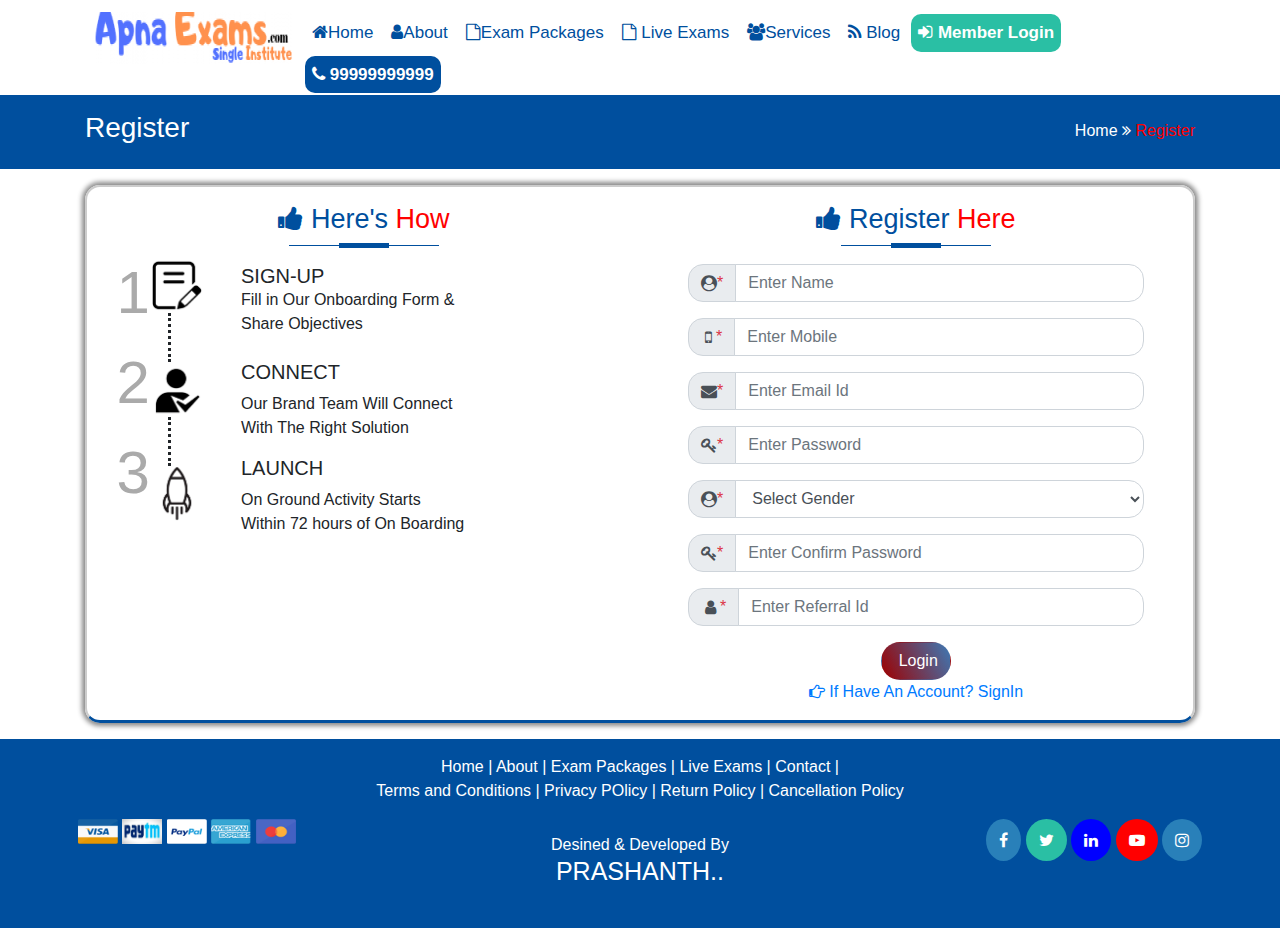
<file: Apna-exam-website/register.html>
<!DOCTYPE html>
<html lang="en">

<head>
    <meta charset="UTF-8">
    <meta name="viewport" content="width=device-width, initial-scale=1.0">
    <title>Apnaexams</title>
    <link rel="stylesheet" href="assets/css/style.css">
    <link rel="stylesheet" href="assets/css/custom.css">
    <link rel="stylesheet" href="assets/css/animation.css">

    <link rel="stylesheet" href="https://cdn.jsdelivr.net/npm/bootstrap@4.6.2/dist/css/bootstrap.min.css">
    <script src="https://cdn.jsdelivr.net/npm/jquery@3.7.1/dist/jquery.slim.min.js"></script>
    <script src="https://cdn.jsdelivr.net/npm/popper.js@1.16.1/dist/umd/popper.min.js"></script>
    <script src="https://cdn.jsdelivr.net/npm/bootstrap@4.6.2/dist/js/bootstrap.bundle.min.js"></script>
    <link rel="stylesheet" href="https://cdnjs.cloudflare.com/ajax/libs/font-awesome/4.7.0/css/font-awesome.min.css">
</head>

<body>
    <header>
        <div class="container">
            <div class="topnav" id="myTopnav">
                <a href="index.html" class="logo-bg">
                    <img class="logo-1" src="assets/images/logo.png" alt="no-img" />
                </a>
                <a href="index.html"> <i class="fa fa-home"></i>Home</a>
                <a href="about.html"><i class="fa fa-user"></i>About </a>
                <a href="exam.html"> <i class="fa fa-file-o"></i>Exam Packages</a>
                <a href="live.html"> <i class="fa fa-file-o"></i> Live Exams</a>
                <a href="services.html"> <i class="fa fa-users"></i>Services</a>
                <a href="blog.html"> <i class="fa fa-rss"></i> Blog </a>
                <a href="login.html" class="member-login wow bounceInDown animated" data-wow-duration="1.5s"
                    data-wow-offset="10"> <i class="fa fa-sign-in"></i> Member Login</a>
                <a href="" class="mobile wow bounceInLeft animated" data-wow-duration="1.5s" data-wow-offset="10"><i
                        class="fa fa-phone"></i> 99999999999</a>
                <a href="javascript:void(0);"   aria-label="javascript code" class="icon menu-icn" onclick="myFunction()">
                    <i class="fa fa-bars"></i>
                </a>
            </div>
        </div>
    </header>
    <section class="bg-bread py-3">
        <div class="container">
            <div class="row">
                <div class="col-md-9 dm-text-left">
                    <h3> Register</h3>
                </div>
                <div class="col-md-3 dm-text-right   bread-mobile">
                    <a href=""> Home </a> <i class="fa fa-angle-double-right"></i> <span class="current-page">Register</span>
                
                </div>
            </div>
        </div>
    </section>


    <section class="container mt-3 mb-3">
        <div class="border-effect p-3">
            <div class="row">
                <div class="col-md-6 px-5 order-md-2">
                    <div class="text-center header-section">
                        <h2> <span class="clr1"><i class="fa fa-thumbs-up"></i> Register </span> <span class="clr2"> Here
                            </span> </h2>
                        <span class="line"> </span>
                    </div>
                    <div class="mt-3">
                        <div class="input-group mb-3">
                            <div class="input-group-prepend  bdr-l">
                                <span class="input-group-text"><i class="fa fas fa-user-circle"></i> <span class="text-danger"> *
                                    </span> </span>
                            </div>
                            <input type="text" class="form-control  bdr-right" placeholder="Enter Name" id="usr"
                                name="username">
                        </div>
                        <div class="input-group mb-3">
                            <div class="input-group-prepend  bdr-l">
                                <span class="input-group-text text-center px-8"><i class="fa fas fas fa-mobile px-1"></i> <span class="text-danger"> *
                                    </span> </span>
                            </div>
                            <input type="text" class="form-control  bdr-right" placeholder="Enter Mobile">
                        </div>
                        <div class="input-group mb-3">
                            <div class="input-group-prepend  bdr-l">
                                <span class="input-group-text"><i class="fa fas fa-envelope"></i> <span class="text-danger"> *
                                    </span> </span>
                            </div>
                            <input type="Email" class="form-control  bdr-right" placeholder="Enter Email Id">
                        </div>
                        <div class="input-group mb-3">
                            <div class="input-group-prepend  bdr-l">
                                <span class="input-group-text"><i class="fa fa-key"></i> <span class="text-danger"> *
                                    </span> </span>
                            </div>
                            <input type="Password" class="form-control  bdr-right" placeholder="Enter Password">
                        </div>

                        <div class="input-group mb-3">
                            <div class="input-group-prepend  bdr-l">
                                <span class="input-group-text"><i class="fa far fa-user-circle"></i> <span class="text-danger"> *
                                    </span> </span>
                            </div>
                           <select name="gender" class="form-control bdr-right">
                            <option> Select Gender</option>
                            <option> Male</option>
                            <option> Female</option>
                           </select>
                        </div>


                        <div class="input-group mb-3">
                            <div class="input-group-prepend  bdr-l">
                                <span class="input-group-text"><i class="fa fas fa-key"></i> <span class="text-danger"> *
                                    </span> </span>
                            </div>
                            <input type="Password" class="form-control  bdr-right" placeholder="Enter Confirm Password">
                        </div>
                        <div class="input-group mb-3">
                            <div class="input-group-prepend  bdr-l">
                                <span class="input-group-text"><i class="fa  fas fas fa-user px-1"></i> <span class="text-danger"> *
                                    </span> </span>
                            </div>
                            <input type="Password" class="form-control  bdr-right" placeholder="Enter Referral Id">
                        </div>

                      

                        <div class="text-center">
                            <button class="btn button-animate"> <span> <i class="fa fas fa-user-friends"></i> Login </span></button>
                        </div>

                        <div class="text-center">
                            <a href="login.html"> <i class="fa fa-hand-o-right"></i> If  Have An Account? SignIn </a>
                        </div>
                    </div>
                </div>
                <div class="col-md-6 order-md-1">
                    <div class="text-center header-section">
                        <h2> <span class="clr1"><i class="fa fa-thumbs-up"></i> Here's </span> <span class="clr2">How
                            </span> </h2>
                        <span class="line"> </span>
                    </div>

                    <div class="row">
                        <div class="col-md-1 col-1">
                            <div class="loginleft">
                                <div class="oned"> 1 </div>
                                <div class="oned"> 2 </div>
                                <div class="oned"> 3 </div>
                            </div>
                        </div>
                        <div class="col-md-2 col-2">
                            <div class="log-img">
                                <div>
                                    <img class="signa" src="assets/images/three.png" alt="m" />
                                    <div class="bdrrt1"> &nbsp; </div>
                                </div>
                                <div>
                                    <img class="signa" src="assets/images/connect.png" alt="l"/>
                                    <div class="bdrrt1"> &nbsp; </div>
                                </div>
                                <div>
                                    <img class="signa" src="assets/images/two.png" alt="o" />
                                </div>
                            </div>
                        </div>
                        <div class="col-md-9 col-9 pr-5">
                            <div class="login-text-1 mt-3">
                                <h5>SIGN-UP </h5>
                                <div>
                                    Fill in Our Onboarding Form & </div>

                                    <div>
                                    Share Objectives
                                </div>
                            </div>
                            <div class="mt-4">
                                <h5>CONNECT</h5>
                                <div>
                                    Our Brand Team Will Connect
                                </div>
                                    <div>
                                    With The Right Solution
                                </div>
                            </div>
                            <div class="mt-3">
                                <h5>LAUNCH </h5>
                                <div>
                                    On Ground Activity Starts
                                </div>
                                    <div>
                                    Within 72 hours of On Boarding
                                </div>
                            </div>


                        </div>


                    </div>
                </div>
               
            </div>
        </div>
    </section>



    <footer class="bg-footer">
        <div class="container px-2 py-3">
            <div class="text-center"> 
            <a href=""> Home </a> |
            <a href=""> About </a> |
            <a href=""> Exam Packages </a> |
            <a href=""> Live Exams </a> |
            <a href=""> Contact </a> |<br>
            <a href="">Terms and Conditions </a> |
            <a href=""> Privacy POlicy </a> |
            <a href=""> Return Policy </a> |
            <a href=""> Cancellation Policy </a> 
        </div>

        <div class="row mt-3">
                <div class="col-md-4  dm-text-left"> 
                <div class="payment">
                        <img src="assets/images/visa.png" alt="no image"/>
                        <img src="assets/images/paytm.jpg" alt="no image"/>
                        <img src="assets/images/paypal.png" alt="no image"/>
                        <img src="assets/images/american.png" alt="no image"/>
                        <img src="assets/images/mastercard.png" alt="no image"/>
                </div>    
                </div>
                <div class="col-md-4 dm-text-right order-md-3"> 
                    <div class="social">
                        <i class="fa fa-facebook fb-clr"></i>
                        <i class="fa fa-twitter tw-clr" ></i>
                        <i class="fa fa-linkedin in-clr"></i>
                        <i class="fa fa-youtube-play yt-clr"></i>
                        <i class="fa fa-instagram ig-clr"></i>

                    </div>
                </div><br>

                <div class="col-md-4 py-3 text-center designedby order-md-2"> 
                    <h6> Desined & Developed By</h6>
                    <h3><a rel="noopener" href="https://www.linkedin.com/in/gogulaprasanth786" target="_blank"> PRASHANTH..</a>  </h3>
                </div>
               
        </div>
          
        </div>
    </footer>

    <script>
        function myFunction() {
            var x = document.getElementById("myTopnav");
            if (x.className === "topnav") {
                x.className += " responsive";
            } else {
                x.className = "topnav";
            }
        }
    </script>
</body>

</html>
</file>
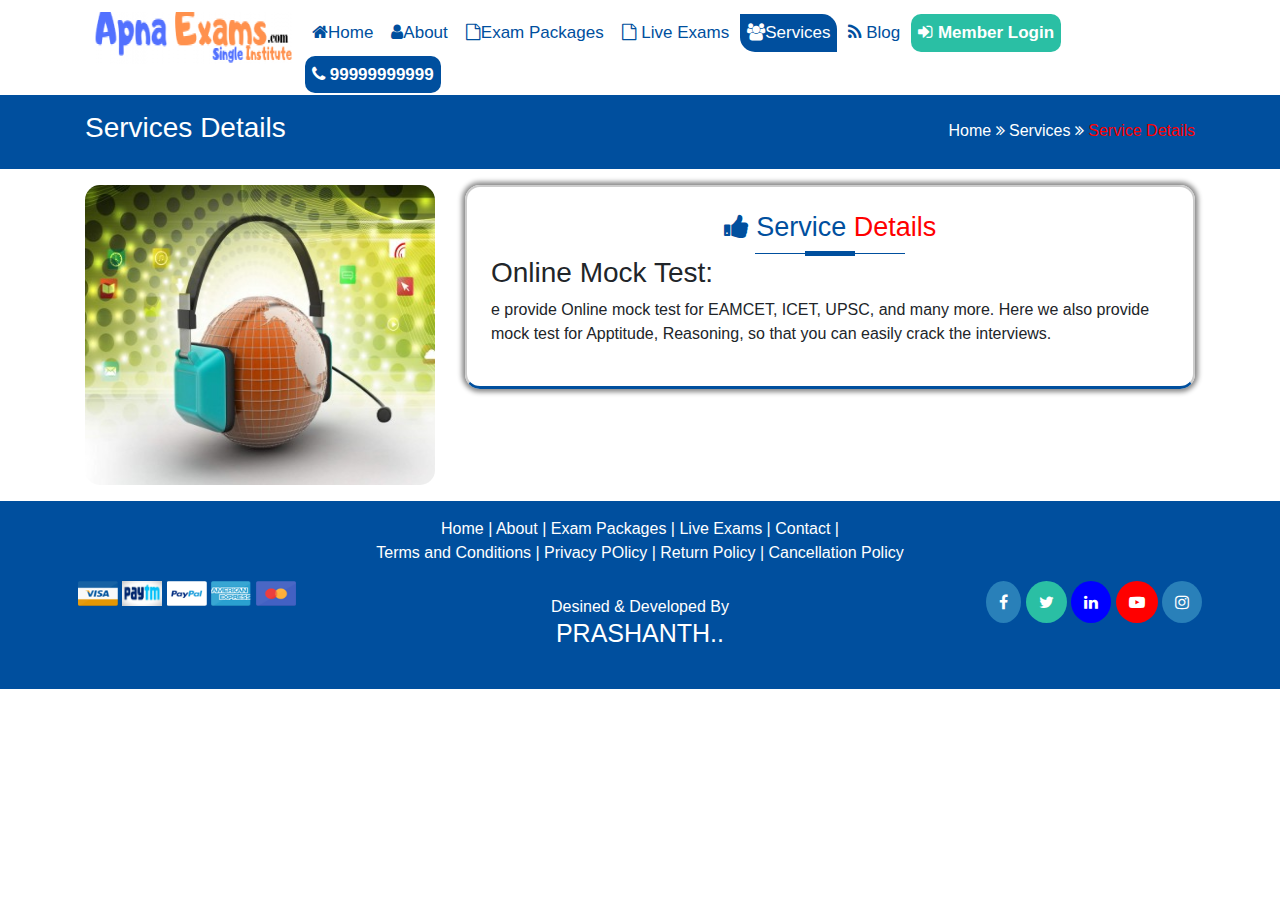
<file: Apna-exam-website/service-details.html>
<!DOCTYPE html>
<html lang="en">
<head>
    <meta charset="UTF-8">
    <meta name="viewport" content="width=device-width, initial-scale=1.0">
    <title>Apnaexams</title>
    <link rel="stylesheet" href="assets/css/style.css">
    <link rel="stylesheet" href="assets/css/custom.css">
    <link rel="stylesheet" href="assets/css/animation.css">

    <link rel="stylesheet" href="https://cdn.jsdelivr.net/npm/bootstrap@4.6.2/dist/css/bootstrap.min.css">
    <script src="https://cdn.jsdelivr.net/npm/jquery@3.7.1/dist/jquery.slim.min.js"></script>
    <script src="https://cdn.jsdelivr.net/npm/popper.js@1.16.1/dist/umd/popper.min.js"></script>
    <script src="https://cdn.jsdelivr.net/npm/bootstrap@4.6.2/dist/js/bootstrap.bundle.min.js"></script>
    <link rel="stylesheet" href="https://cdnjs.cloudflare.com/ajax/libs/font-awesome/4.7.0/css/font-awesome.min.css">
</head>
<body>
    <header>
        <div class="container">
            <div class="topnav" id="myTopnav">
                <a href="index.html" class="logo-bg">
                    <img class="logo-1" src="assets/images/logo.png" alt="image"/>
                </a>
                <a href="index.html" > <i class="fa fa-home"></i>Home</a>
                <a href="about.html"><i class="fa fa-user"></i>About </a>
                <a href="exam.html"> <i class="fa fa-file-o"></i>Exam Packages</a>
                <a href="live.html"> <i class="fa fa-file-o"></i> Live Exams</a>
                <a href="services.html" class="active"> <i class="fa fa-users"></i>Services</a>
                <a href="blog.html"> <i class="fa fa-rss"></i> Blog </a>
                <a href="login.html" class="member-login wow bounceInDown animated" data-wow-duration="1.5s"
                    data-wow-offset="10"> <i class="fa fa-sign-in"></i> Member Login</a>
                <a href="" class="mobile wow bounceInLeft animated" data-wow-duration="1.5s" data-wow-offset="10"><i
                        class="fa fa-phone"></i> 99999999999</a>
                <a href="javascript:void(0);"  aria-label="javascript code" class="icon menu-icn" onclick="myFunction()">
                    <i class="fa fa-bars"></i>
                </a>
            </div>
        </div>
    </header>
    <section class="bg-bread py-3">
        <div class="container">
        <div class="row">
            <div class="col-md-9 dm-text-left"> 
                <h3> Services Details</h3>
            </div>
            <div class="col-md-3 dm-text-right   bread-mobile"> 
                <a href="index.html"> Home </a> <i class="fa fa-angle-double-right" ></i> <a href="services.html">  Services</a>  <i class="fa fa-angle-double-right" ></i> <span class="current-page">Service Details</span>
            </div>
        </div>
    </div>
    </section>

    <section class="container mt-3 mb-3">
        <div class="row">
                <div class="col-md-4"> 
                    <img class="service-d-img" src="assets/images/service1.jpg" alt="jpeg"/>
                </div>
                <div class="col-md-8"> 
                    <div class="border-effect p-4 zoom-in">
                        <div class="text-center header-section">
                            <h2> <span class="clr1"><i class="fa fa-thumbs-up"></i> Service </span> <span class="clr2"> Details
                                </span> </h2>
                            <span class="line"> </span>
                        </div>
                        <div>
                            <h3> Online Mock Test:</h3>
                            <p> e provide Online mock test for EAMCET, ICET, UPSC, and many more.

                                Here we also provide mock test for Apptitude, Reasoning, so that you can easily crack the interviews.</p>
                        </div>
                    </div>

                </div>
        </div>

    </section>



    <footer class="bg-footer">
        <div class="container px-2 py-3">
            <div class="text-center"> 
            <a href=""> Home </a> |
            <a href=""> About </a> |
            <a href=""> Exam Packages </a> |
            <a href=""> Live Exams </a> |
            <a href=""> Contact </a> |<br>
            <a href="">Terms and Conditions </a> |
            <a href=""> Privacy POlicy </a> |
            <a href=""> Return Policy </a> |
            <a href=""> Cancellation Policy </a> 
        </div>

        <div class="row mt-3">
                <div class="col-md-4  dm-text-left"> 
                <div class="payment">
                        <img src="assets/images/visa.png" alt="no image"/>
                        <img src="assets/images/paytm.jpg" alt="no image"/>
                        <img src="assets/images/paypal.png" alt="no image"/>
                        <img src="assets/images/american.png" alt="no image"/>
                        <img src="assets/images/mastercard.png" alt="no image"/>
                </div>    
                </div>
                <div class="col-md-4 dm-text-right order-md-3"> 
                    <div class="social">
                        <i class="fa fa-facebook fb-clr"></i>
                        <i class="fa fa-twitter tw-clr" ></i>
                        <i class="fa fa-linkedin in-clr"></i>
                        <i class="fa fa-youtube-play yt-clr"></i>
                        <i class="fa fa-instagram ig-clr"></i>

                    </div>
                </div><br>

                <div class="col-md-4 py-3 text-center designedby order-md-2"> 
                    <h6> Desined & Developed By</h6>
                    <h3><a  rel="noopener" href="https://www.linkedin.com/in/gogulaprasanth786" target="_blank"> PRASHANTH..</a>  </h3>
                </div>
               
        </div>
          
        </div>
    </footer>

    <script>
        function myFunction() {
            var x = document.getElementById("myTopnav");
            if (x.className === "topnav") {
                x.className += " responsive";
            } else {
                x.className = "topnav";
            }
        }
    </script>
</body>
</html>
</file>
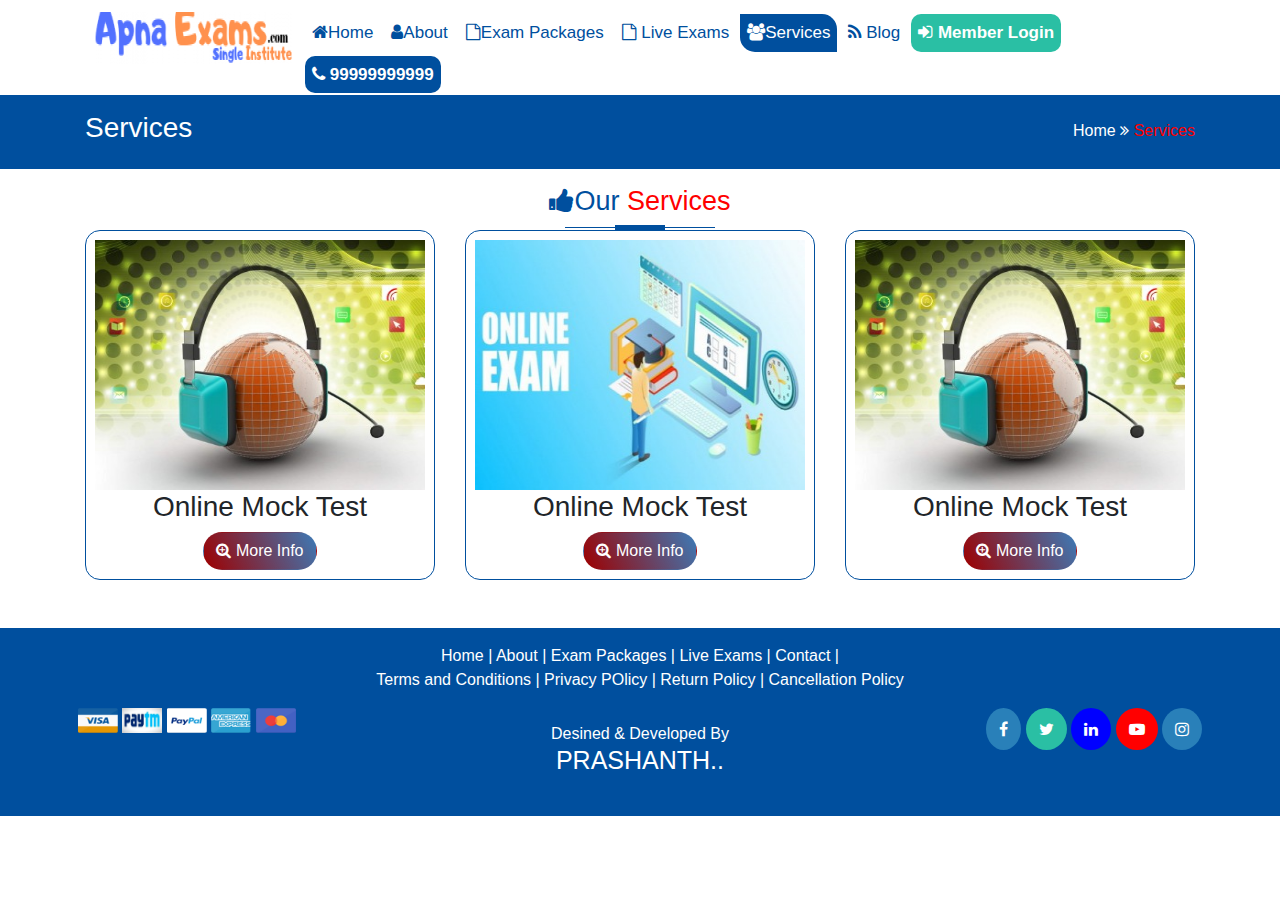
<file: Apna-exam-website/services.html>
<!DOCTYPE html>
<html lang="en">
<head>
    <meta charset="UTF-8">
    <meta name="viewport" content="width=device-width, initial-scale=1.0">
    <title>Apnaexams</title>
    <link rel="stylesheet" href="assets/css/style.css">
    <link rel="stylesheet" href="assets/css/custom.css">
    <link rel="stylesheet" href="assets/css/animation.css">

    <link rel="stylesheet" href="https://cdn.jsdelivr.net/npm/bootstrap@4.6.2/dist/css/bootstrap.min.css">
    <script src="https://cdn.jsdelivr.net/npm/jquery@3.7.1/dist/jquery.slim.min.js"></script>
    <script src="https://cdn.jsdelivr.net/npm/popper.js@1.16.1/dist/umd/popper.min.js"></script>
    <script src="https://cdn.jsdelivr.net/npm/bootstrap@4.6.2/dist/js/bootstrap.bundle.min.js"></script>
    <link rel="stylesheet" href="https://cdnjs.cloudflare.com/ajax/libs/font-awesome/4.7.0/css/font-awesome.min.css">
</head>
<body>
    <header>
        <div class="container">
            <div class="topnav" id="myTopnav">
                <a href="index.html" class="logo-bg">
                    <img class="logo-1" src="assets/images/logo.png" alt="jpeg"/>
                </a>
                <a href="index.html" > <i class="fa fa-home"></i>Home</a>
                <a href="about.html"><i class="fa fa-user"></i>About </a>
                <a href="exam.html"> <i class="fa fa-file-o"></i>Exam Packages</a>
                <a href="live.html"> <i class="fa fa-file-o"></i> Live Exams</a>
                <a href="services.html" class="active"> <i class="fa fa-users"></i>Services</a>
                <a href="blog.html"> <i class="fa fa-rss"></i> Blog </a>
                <a href="login.html" class="member-login wow bounceInDown animated" data-wow-duration="1.5s"
                    data-wow-offset="10"> <i class="fa fa-sign-in"></i> Member Login</a>
                <a href="" class="mobile wow bounceInLeft animated" data-wow-duration="1.5s" data-wow-offset="10"><i
                        class="fa fa-phone"></i> 99999999999</a>
                <a href="javascript:void(0);"  aria-label="javascript code" class="icon menu-icn" onclick="myFunction()">
                    <i class="fa fa-bars"></i>
                </a>
            </div>
        </div>
    </header>
    <section class="bg-bread py-3">
        <div class="container">
        <div class="row">
            <div class="col-md-9 dm-text-left"> 
                <h3> Services</h3>
            </div>
            <div class="col-md-3 dm-text-right   bread-mobile"> 
                <a href="index.html"> Home </a> <i class="fa fa-angle-double-right" ></i> <span class="current-page"><span class="current-page">Services </span>
                </span>            </div>
        </div>
    </div>
    </section>

    <section class="container">
        <div class="text-center header-section mt-3">
            <h2> <span class="clr1"><i class="fa fa-thumbs-up"></i>Our </span> <span class="clr2"> Services
                </span> </h2>
            <span class="line"> </span>
        </div>

        <div class="row mb-5">
                <div class="col-md-4 text-center">
                    <div class="service-card1">
                        <img src="assets/images/service1.jpg" alt="img"/>
                        <h3> Online Mock Test</h3>
                        <div class="text-center"> 
                          <a href="service-details.html"> <button class="btn button-animate">  <span> <i class="fa fas fa-search-plus"></i> More Info  </span></button> </a> 
                        </div>
                    </div>

                </div>
                <div class="col-md-4 text-center">
                    <div class="service-card1">
                        <img src="assets/images/service2.jpg" alt="jpeg"/>
                        <h3> Online Mock Test</h3>
                        <div class="text-center"> 
                            <button class="btn button-animate">  <span> <i class="fa fas fa-search-plus"></i> More Info  </span></button>
                        </div>
                    </div>

                </div>
                <div class="col-md-4 text-center">
                    <div class="service-card1">
                        <img src="assets/images/service1.jpg" alt="jpeg" />
                        <h3> Online Mock Test</h3>
                        <div class="text-center"> 
                            <button class="btn button-animate">  <span> <i class="fa fas fa-search-plus"></i> More Info  </span></button>
                        </div>
                    </div>

                </div>
        </div>

    </section>



    <footer class="bg-footer">
        <div class="container px-2 py-3">
            <div class="text-center"> 
            <a href=""> Home </a> |
            <a href=""> About </a> |
            <a href=""> Exam Packages </a> |
            <a href=""> Live Exams </a> |
            <a href=""> Contact </a> |<br>
            <a href="">Terms and Conditions </a> |
            <a href=""> Privacy POlicy </a> |
            <a href=""> Return Policy </a> |
            <a href=""> Cancellation Policy </a> 
        </div>

        <div class="row mt-3">
                <div class="col-md-4  dm-text-left"> 
                <div class="payment">
                        <img src="assets/images/visa.png" alt="no image"/>
                        <img src="assets/images/paytm.jpg" alt="no image"/>
                        <img src="assets/images/paypal.png" alt="no image"/>
                        <img src="assets/images/american.png" alt="no image"/>
                        <img src="assets/images/mastercard.png" alt="no image"/>
                </div>    
                </div>
                <div class="col-md-4 dm-text-right order-md-3"> 
                    <div class="social">
                        <i class="fa fa-facebook fb-clr"></i>
                        <i class="fa fa-twitter tw-clr" ></i>
                        <i class="fa fa-linkedin in-clr"></i>
                        <i class="fa fa-youtube-play yt-clr"></i>
                        <i class="fa fa-instagram ig-clr"></i>

                    </div>
                </div><br>

                <div class="col-md-4 py-3 text-center designedby order-md-2"> 
                    <h6> Desined & Developed By</h6>
                    <h3><a rel="noopener" href="https://www.linkedin.com/in/gogulaprasanth786" target="_blank"> PRASHANTH..</a>  </h3>
                </div>
               
        </div>
          
        </div>
    </footer>

    <script>
        function myFunction() {
            var x = document.getElementById("myTopnav");
            if (x.className === "topnav") {
                x.className += " responsive";
            } else {
                x.className = "topnav";
            }
        }
    </script>
</body>
</html>
</file>
<file: Apna-exam-website/assets/css/style.css>
.btn-success{
    background-color: #2abfa4 !important;
}
.pack{
    color:rgb(74, 175, 230)
}
.current-page{
    color: red
    
}
</file>
<file: Apna-exam-website/assets/css/custom.css>
.topnav {
  overflow: hidden;
  background-color: #fff;
  margin-top: 12px;
}

.topnav a {
  float: left;
  display: block;
  color: #004f9e;
  text-align: center;
  padding: 6px 7px;
  text-decoration: none;
  font-size: 17px;
  border-radius: 0px 15px;
  margin: 2px;
}

.topnav a:hover {
  background-color: #004f9e;
  color: #fff;
  border-radius: 15px 0px 15px 0px;
  text-decoration: none;
}

.topnav a.active {
  background-color: #004f9e;
  color: white;
}

.topnav .icon {
  display: none;
}

.logo-bg {
  background-color: #fff !important;
}

.logo-1 {
  width: 200px;
  height: 60px;
  margin-top: -16px;
}

.member-login {
  background-color: #2abfa4 !important;
  color: #fff !important;
  border-radius: 10px !important;
  font-weight: 700;
}

.mobile {
  background-color: #004f9e !important;
  color: #fff !important;
  border-radius: 10px !important;
  font-weight: 700;
}

.sub-nav {
  background-color: #004f9e;
  color: #fff;
}

.sub-menu {
  display: flex;
  overflow-x: auto;
}

.sub-menu a {
  margin: 5px 10px;
  text-align: center;
  color: #fff;
  padding: 0px 10px;
}

.sub-menu i {
  font-size: 40px;
}


.sub-menu a.active {
  background-color: #fff;
  color: #004f9e;
  padding: 0px 10px;
  margin: 5px 10px 2px;
  border-radius: 15px 15px 0 0;
}

.sub-menu a:hover {
  text-decoration: none;
  background-color: #fff;
  color: #004f9e;
  padding: 0px 10px;
  margin: 5px 10px 2px;
  border-radius: 15px 15px 0 0;
}

.banner-img {
  width: 100%;
  height: 350px;
}

.clr1 {
  color: #004f9e
}

.clr2 {
  color: red;
}

.header-section h2 {
  font-size: 27px;
}

.header-section span.line {
  background: #004F9E;
  display: block;
  height: 5px;
  margin: 0 auto;
  position: relative;
  width: 50px;
  z-index: 2;
}

.header-section span.line::before {
  border-bottom: 1px solid #004F9E;
  content: " ";
  position: absolute;
  top: 2px;
  left: -50px;
  width: 150px;
  z-index: 1;
}

.mt-60 {
  margin-top: 60px;
}

.rotatediv {
  -webkit-transition: -webkit-transform .8s ease-in-out;
  transition: transform .8s ease-in-out;
  height: 100px;
  width: 100px;
}

.rotatediv:hover {
  -webkit-transform: rotate(360deg);
  transform: rotate(360deg);
}

.rotateabc p {
  padding: 0 20px;
}

.carocel-img img {
  border: 2px solid #004F9E;
  padding: 3px;
  border-radius: 15px;

}

.why-icon i {
  font-size: 30px;
  color: #004F9E;
  border: 1px solid #ccc;
  padding: 15px;
  border-radius: 50%;
}

.why-text h3 {
  font-size: 24px;
}

.why-text .row {
  margin-bottom: 20px;
}

.bg-img-why {
  background-image: url('../images/bg1.jpg');
}


/* button css start */
.button-animate {
  background-color: #fff;
  background-image: linear-gradient(-117deg, #004f9ec2 0%, #9e0000 100%);
  color: #fff !important;
  border-radius: 20px !important;
  outline: none !important;
  padding: 5px;
  padding-left: 5px;
  padding-right: 5px;
}

.button-animate:hover {
  background-color: #fff;
  background-image: linear-gradient(-117deg, #004f9ec2 0%, #9e0000 100%);
  color: #fff !important;
  border-radius: 20px !important;
  outline: none !important;
  padding: 5px;
  padding-left: 5px;
  padding-right: 5px;
}

.button-animate span {
  cursor: pointer;
  display: inline-block;
  position: relative;
  transition: 0.7s;
}

.button-animate span:after {
  content: '\00bb';
  position: absolute;
  opacity: 0;
  top: 0;
  right: -25px;
  transition: 0.7s;
}

.button-animate:hover span {
  padding-right: 20px;
}

.button-animate:hover span:after {
  opacity: 1;
  right: 0;
}

/* button css end */

.bg-color {
  background-color: #004F9E;
  color: #fff;
}

.exam-card {
  border: 2px solid #004F9E;
  border-radius: 15px;
  border-bottom: 5px solid #004F9E;
  box-shadow: 0px 3px 10px 5px rgba(18, 25, 33, 0.4);
  margin-bottom: 20px;
}

.zoom-in {
  transition-property: background-color, border-color, color, fill, stroke, opacity, box-shadow, transform;
  transition-duration: 300ms;
  transition-timing-function: cubic-bezier(0.4, 0, 0.2, 1);
  --transform-translate-x: 0;
  --transform-translate-y: 0;
  --transform-rotate: 0;
  --transform-skew-x: 0;
  --transform-skew-y: 0;
  --transform-scale-x: 1;
  --transform-scale-y: 1;
  transform: translateX(var(--transform-translate-x)) translateY(var(--transform-translate-y)) rotate(var(--transform-rotate)) skewX(var(--transform-skew-x)) skewY(var(--transform-skew-y)) scaleX(var(--transform-scale-x)) scaleY(var(--transform-scale-y));
  cursor: pointer;
}

.zoom-in:hover {
  --transform-scale-x: 1.05;
  --transform-scale-y: 1.05;
  box-shadow: 0 20px 25px -5px rgba(0, 0, 0, 0.1), 0 10px 10px -5px rgba(0, 0, 0, 0.04);
}

.exam-ht {
  height: 110px;
}

.exam-img {
  width: 100%;
  height: 210px;
}

/* flip css start */

.flip-card {
  background-color: transparent;
  width: 100%;
  height: 210px;
  perspective: 1000px;
}

.flip-card-inner {
  position: relative;
  width: 100%;
  height: 100%;
  text-align: center;
  transition: transform 0.6s;
  transform-style: preserve-3d;
  box-shadow: 0 4px 8px 0 rgba(0, 0, 0, 0.2);
}

.flip-card:hover .flip-card-inner {
  transform: rotateY(180deg);
}

.flip-card-front,
.flip-card-back {
  position: absolute;
  width: 100%;
  height: 100%;
  -webkit-backface-visibility: hidden;
  backface-visibility: hidden;
}

.flip-card-front {
  background-color: #bbb;
  color: black;
}

.flip-card-back {
  background-color: #2980b9;
  color: white;
  transform: rotateY(180deg);
}

/* flip css end */

.team-card {
  border: 2px solid #2abfa4;
  padding: 5px;
  border-radius: 10px;
  margin-bottom: 20px;
}

.team-card img {
  width: 100%;
  height: 150px;
}

.service-card {
  border: 1px solid red;
  padding: 5px;
  border-radius: 15px;
  margin-bottom: 20px;
}

.service-card img {
  width: 100%;
  height: 300px;
  border-radius: 15px;
}

.mobile-app {
  width: 100%;
  height: 300px;
}

.app-mobile {
  width: 100%;
  height: 100px;
  margin-bottom: 10px;
}

.text-card {
  border: 1px solid #004F9E;
  border-bottom: 3px solid #004F9E;
  border-radius: 15px;
  margin-bottom: 20px;
}

.text-card img {
  width: 100%;
  height: 220px;
}

.bg-footer {
  background-color: #004F9E;
  color: #fff;
}

.bg-footer a {
  color: #fff;
}

.bg-footer a:hover {
  color: #fff;
  text-decoration: none;
}

.payment img {
  width: 40px;
  height: 25px;
}

.social i {
  padding: 13px;
  border-radius: 50%;
}

.fb-clr {
  background-color: #2980b9;
}

.tw-clr {
  background-color: #2abfa4;
}

.in-clr {
  background-color: blue;
}

.yt-clr {
  background-color: red;
}

.ig-clr {
  background-color: #2980b9;
}

.designedby h6 {
  margin-bottom: 0px;
}

.designedby a {
  font-size: 25px;
}

.dm-text-left {
  text-align: left;
}

.dm-text-right {
  text-align: right;
}

.bg-bread {
  background-color: #004F9E;
  color: #fff;
}

.bg-bread a {
  color: #fff;
}

.bg-bread a:hover {
  color: #fff;
  text-decoration: none;
}

.bread-mobile {
  margin-top: 8px;
}
.border-effect{
  border:2px solid #ccc;
  border-radius: 15px;
  box-shadow: 0px 0 5px 3px #888 !important;
  border-bottom: 3px solid #004F9E;
}
.exam-card img{
  margin-top: -34px;
    position: absolute;
    margin-left: -75px;
}

.mb-300{
  margin-bottom:300px;
}
.service-card1{
  border:1px solid #004F9E;
  padding:9px;
  border-radius: 15px;
}

.service-card1 img{
  width:100%;
  height:250px;
}
.service-d-img{
  border-radius: 15px;
  width:100%;
  height:300px;
}

.bolg-grid{
  border:1px solid #004F9E;
  padding:10px;
  border-radius: 15px;
}

.bolg-grid img{
  width:100%;
  height:250px;
}

.blog-d-img{
  width:100%;
  height:230px;
  border-radius: 15px;
}

.input-group-prepend{
  border-radius: 15px 0 0 15px !important;
}
.input-group-text{
  border-radius: 15px 0 0 15px !important;
}
.bdr-right{
  border-radius:0px 15px 15px 0px !important;
}
.shadow-1{
  width:100%;
  height:40px;
  margin-top:-10px;
}

/* login css start*/


.loginleft {
  width: 10%;
  text-align: center;
  margin-left: 85%;
}
.oned{
  font-size: 60px;
    color: #aaa;
}
.signa {
  width: 90%;
  height: 55px;
}
.bdrrt1 {
  border-left-style: dotted;
  height: 49px;
  margin-left: 31%;
}
.log-img{
  margin-top:10px;
}
.login-text-1 h5{
margin-bottom: 0px;
}

/* login css end */

.sk_whatsapp {
  position: fixed;
  left: 10px;
  bottom: 20px;
  text-align: center;
  z-index: 99999;
}

.whats-img {
  width: 50px !important;
  height: 50px !important;
}


@media screen and (max-width: 600px) {

  .bread-mobile {
    margin-top: 0px;
  }

  .payment {
    margin-bottom: 20px;
  }

  .social {
    margin-bottom: 20px;
  }

  .dm-text-left {
    text-align: center;
  }

  .dm-text-right {
    text-align: center;
  }

  .banner-img {
    width: 100%;
    height: 220px;
  }

  .topnav a:not(:first-child) {
    display: none;
  }

  .topnav a.icon {
    float: right;
    display: block;
  }

  .menu-icn {
    background-color: #fff !important;
    color: #004f9e !important;
  }
}

@media screen and (max-width: 600px) {
  .topnav.responsive {
    position: relative;
  }

  .topnav.responsive .icon {
    position: absolute;
    right: 0;
    top: 0;
  }

  .topnav.responsive a {
    float: none;
    display: block;
    text-align: left;
  }
}
</file>
